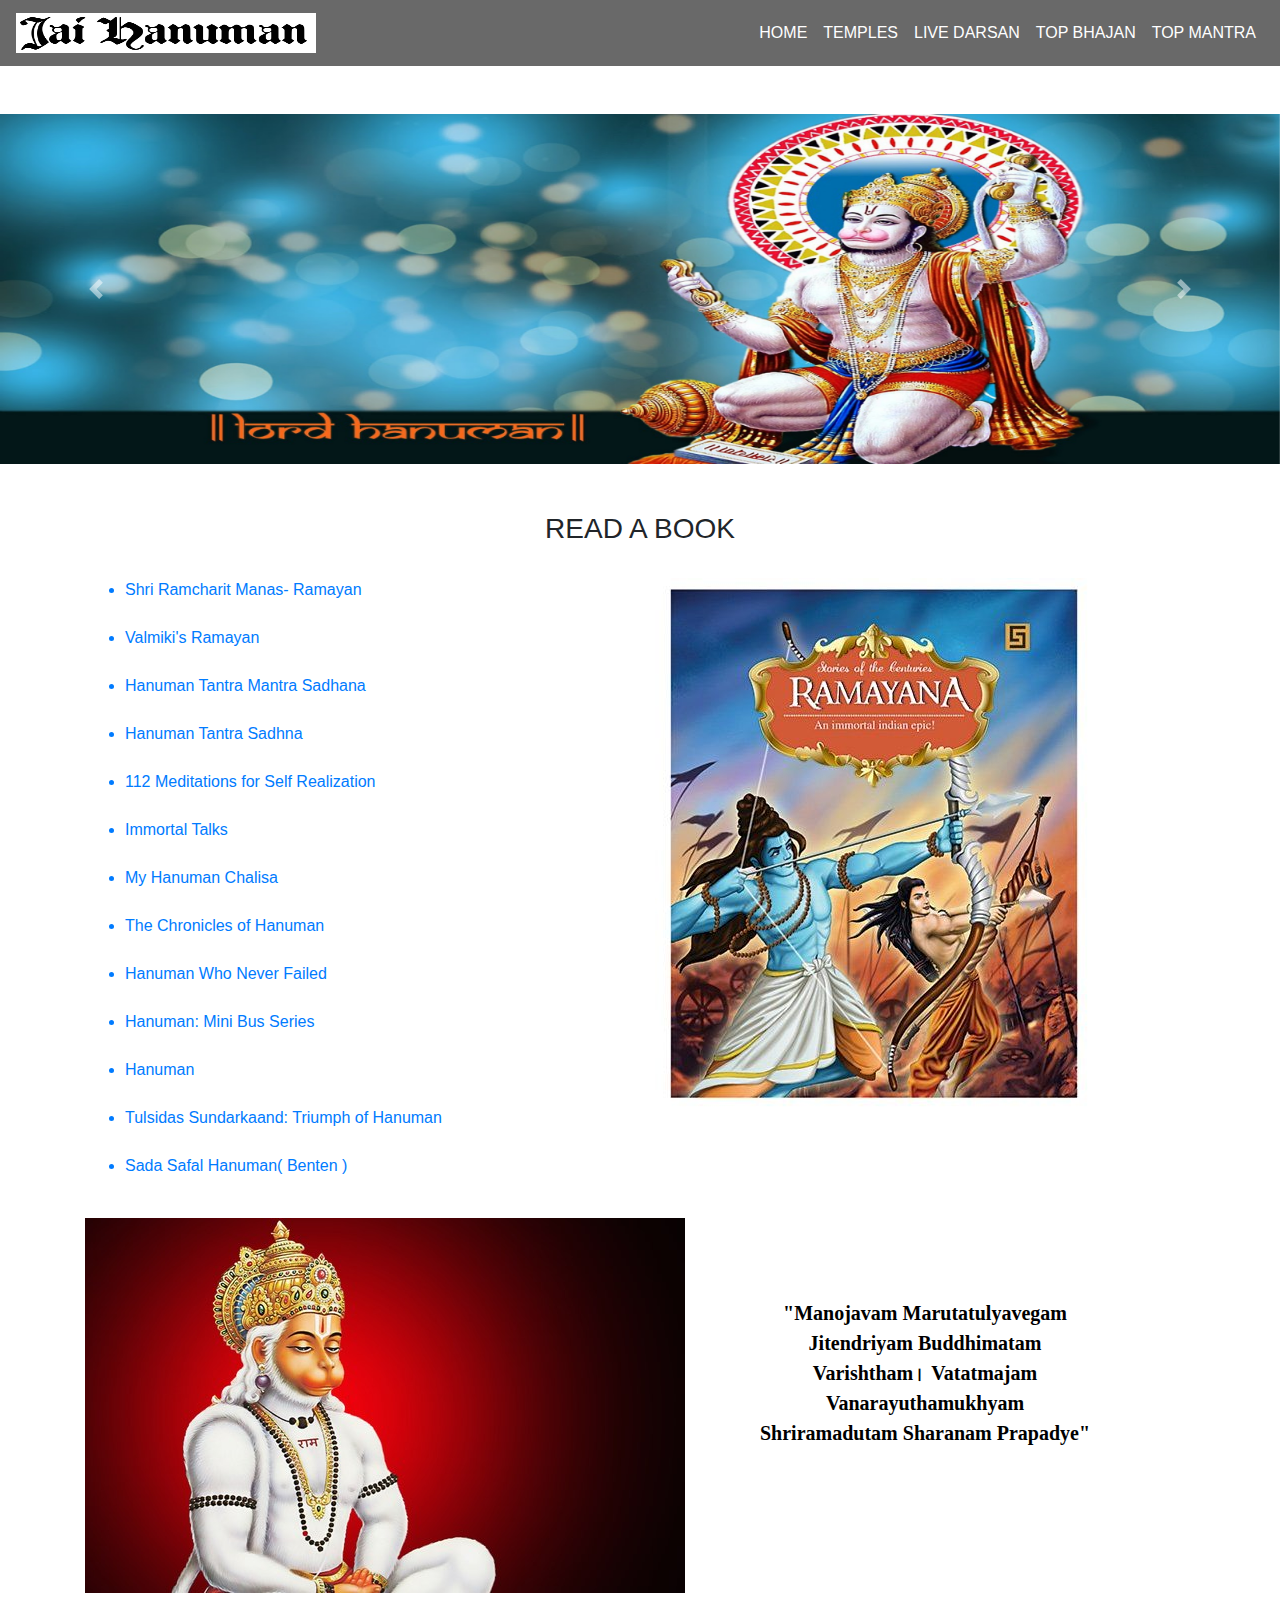
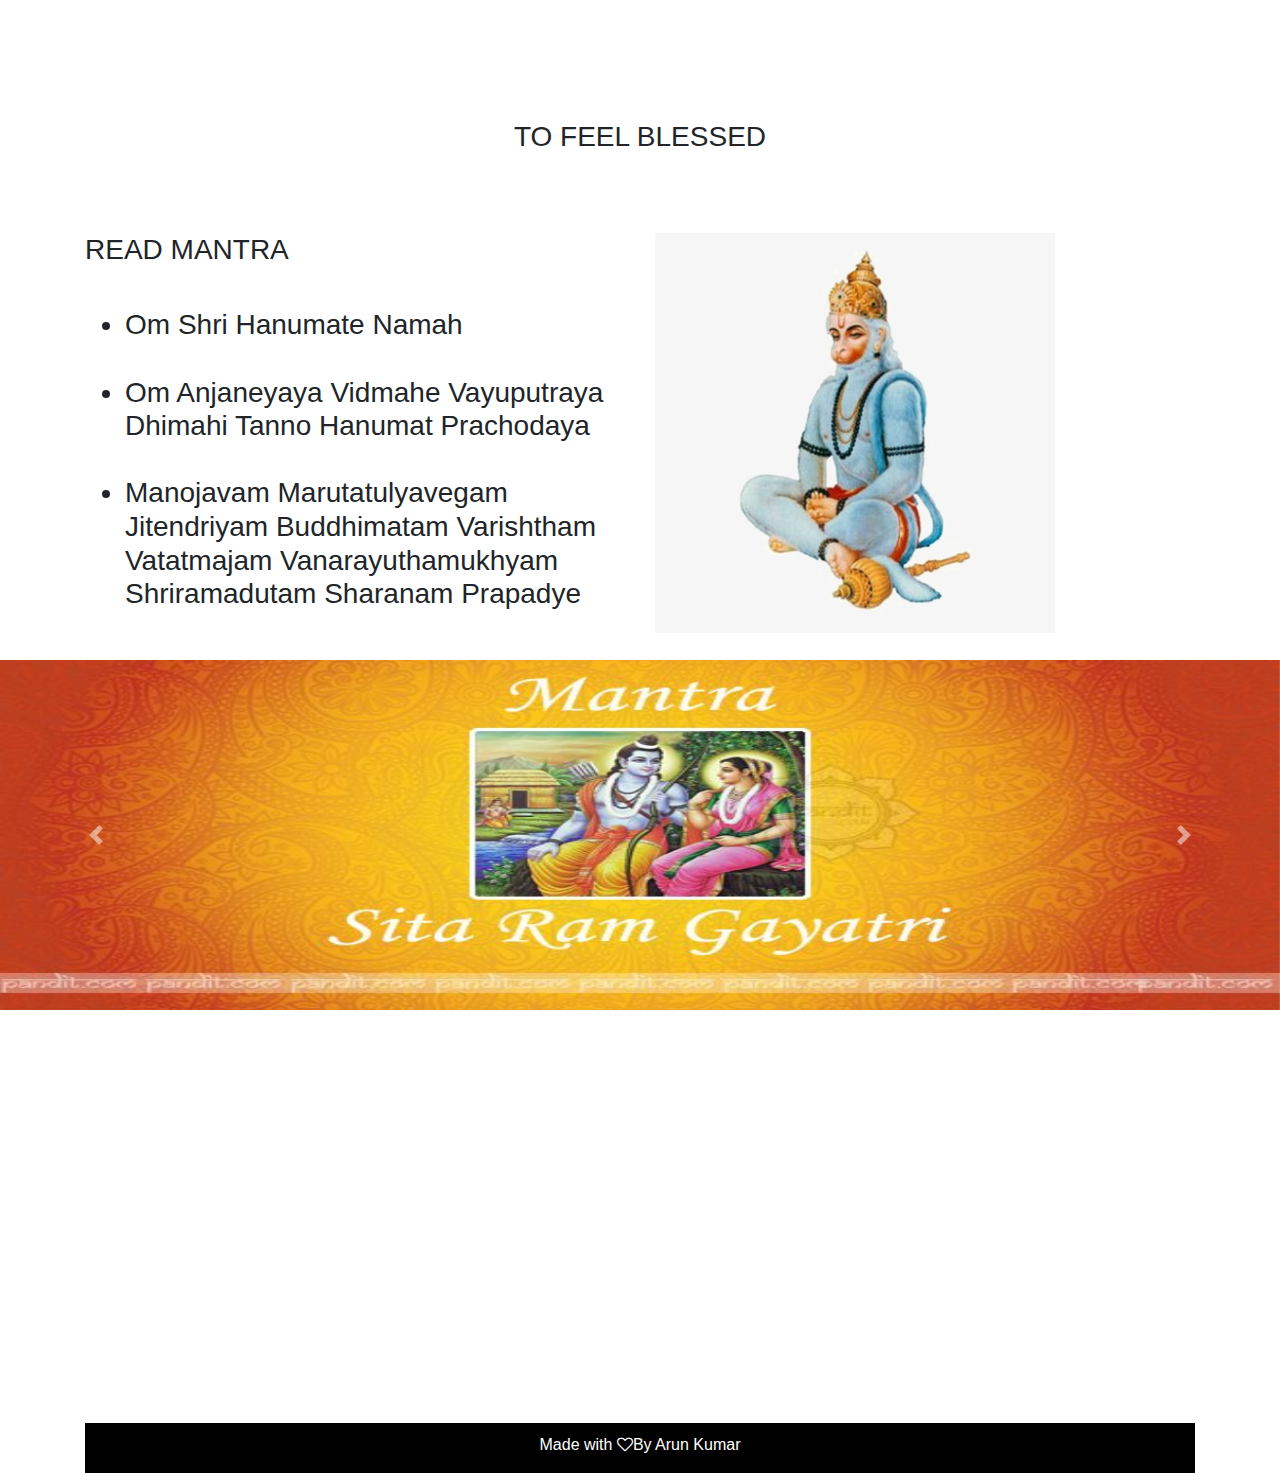
<file: index.html>
<html>
<head><title>Hanuman Ji</title>
<link rel="stylesheet" href="style.css">
<link rel="stylesheet" href="https://stackpath.bootstrapcdn.com/bootstrap/4.3.1/css/bootstrap.min.css">
<script src="https://code.jquery.com/jquery-3.3.1.slim.min.js" ></script>
<script src="https://cdnjs.cloudflare.com/ajax/libs/popper.js/1.14.7/umd/popper.min.js"></script>
<script src="https://stackpath.bootstrapcdn.com/bootstrap/4.3.1/js/bootstrap.min.js"></script>
<link rel="stylesheet" href="https://stackpath.bootstrapcdn.com/font-awesome/4.7.0/css/font-awesome.min.css">
</head>
<body>





<section id="user-info">

<div class="nav-bar">
<nav class="navbar navbar-expand-lg ">
  <a class="navbar-brand" href="#"><img src="logo2.jpg"></a>
  <button class="navbar-toggler" type="button"  data-toggle="collapse" data-target="#navbarNav" aria-controls="navbarNav" aria-expanded="false" aria-label="Toggle navigation">
    <i class="fa fa-bars"></i>
  </button>
  <div class="collapse navbar-collapse" id="navbarNav">
    <ul class="navbar-nav ml-auto">
	  <li class="nav-item ">
        <a class="nav-link" href="index.html">HOME </a>
      </li>
      <li class="nav-item ">
        <a class="nav-link" href="temple.html">TEMPLES</a>
      </li>
      <li class="nav-item">
        <a class="nav-link" href="livedarsan.html">LIVE DARSAN</a>
      </li>
    
      <li class="nav-item">
        <a class="nav-link " href="song.html" >TOP BHAJAN</a>
      </li>
	  <li class="nav-item">
        <a class="nav-link " href="bhajan.html" >TOP MANTRA</a>
      </li>
	 
    </ul>
  </div>
</nav>
</div>





</br>
</br>







<div id="carouselExampleControls" class="carousel slide" data-ride="carousel">
  <div class="carousel-inner">
    <div class="carousel-item active">
      <img class="d-block w-100 "    style=" width:100%; height: 350px !important;"  src="slide1.jpg" alt="First slide">
    </div>
    <div class="carousel-item">
      <img class="d-block w-100"  style=" width:100%; height: 350px !important;"  src="slide2.jpg" alt="Second slide">
    </div>
    <div class="carousel-item">
      <img class="d-block w-100"   style=" width:100%; height: 350px !important;"  src="slide3.jpg" alt="Third slide">
    </div>
	  <div class="carousel-item">
      <img class="d-block w-100"  style=" width:100%; height: 350px !important;" src="slide4.jpg" alt="forth slide">
    </div>
  </div>
  <a class="carousel-control-prev" href="#carouselExampleControls" role="button" data-slide="prev">
    <span class="carousel-control-prev-icon" aria-hidden="true"></span>
    <span class="sr-only">Previous</span>
  </a>
  <a class="carousel-control-next" href="#carouselExampleControls" role="button" data-slide="next">
    <span class="carousel-control-next-icon" aria-hidden="true"></span>
    <span class="sr-only">Next</span>
  </a>
</div>

<br>
<br>



 <div class="container">
  <div class="row">
  <div class="col-md-12">
    <h3 style="text-align:center">READ A BOOK<h3>
    </div>
</div>
</div>
</br>



<div class="container">
  <div class="row">


    <div class="col-md-6">
           <ul>
		   <a href="https://www.amazon.in/Ramcharit-Manas-Ramayan-Hindi-Translation/dp/B01LXX8BNZ/ref=sr_1_2?keywords=ramayan+book&qid=1558957315&s=gateway&sr=8-2"><li>Shri Ramcharit Manas- Ramayan</li></a></br>
		   <a href="https://www.amazon.in/Valmikis-Ramayan-Revised-Pictures-Hindi/dp/B072XB3VW8/ref=pd_sbs_14_7?_encoding=UTF8&pd_rd_i=B072XB3VW8&pd_rd_r=7424ef43-8074-11e9-a129-79ba9ae217da&pd_rd_w=ypoma&pd_rd_wg=YxUfs&pf_rd_p=87667aae-831c-4952-ab47-0ae2a4d747da&pf_rd_r=4ZKGNSW6GVJRY89XYCNR&psc=1&refRID=4ZKGNSW6GVJRY89XYCNR"><li>Valmiki's Ramayan </li></a></br>
		   <a href="https://www.amazon.in/Hanuman-Tantra-Mantra-Sadhana-Hanumat/dp/B017IJK1AY/ref=sr_1_1?keywords=hanuman+mantra+book&qid=1558957482&s=books&sr=1-1"><li>Hanuman Tantra Mantra Sadhana</li></a></br>
		   <a href="https://www.amazon.in/Hanuman-Tantra-Sadhna-Radhakrishna-Srimali/dp/B008IB8PVY/ref=pd_sbs_14_1/258-1560359-5108446?_encoding=UTF8&pd_rd_i=B008IB8PVY&pd_rd_r=d866d4ba-8074-11e9-91a9-331929dfa632&pd_rd_w=J8OnZ&pd_rd_wg=h3Bw1&pf_rd_p=87667aae-831c-4952-ab47-0ae2a4d747da&pf_rd_r=3PRMC0QFDHH0GHA14XEE&psc=1&refRID=3PRMC0QFDHH0GHA14XEE"><li>Hanuman Tantra Sadhna</li></a></br>
		   <a href="https://www.amazon.in/112-Meditations-Self-Realization-Bhairava/dp/8172344910/ref=pd_sbs_14_6/258-1560359-5108446?_encoding=UTF8&pd_rd_i=8172344910&pd_rd_r=f3c0ef74-8074-11e9-9337-c5647ac23204&pd_rd_w=cppPK&pd_rd_wg=qNLzE&pf_rd_p=87667aae-831c-4952-ab47-0ae2a4d747da&pf_rd_r=PH3KJS3CKTDTRKVW6YJW&psc=1&refRID=PH3KJS3CKTDTRKVW6YJW"><li>112 Meditations for Self Realization</li></a></br>
		   <a href="https://www.amazon.in/Immortal-Talks-Shunya/dp/8193305205/ref=sr_1_1?keywords=hanuman+book&qid=1558957746&s=books&sr=1-1"><li>Immortal Talks</li></a></br>
		   <a href="https://www.amazon.in/My-Hanuman-Chalisa-Devdutt-Pattanaik/dp/8129147955/ref=sr_1_2?keywords=hanuman+book&qid=1558957746&s=books&sr=1-2"><li>My Hanuman Chalisa</li></a></br>
		   <a href="https://www.amazon.in/Chronicles-Hanuman-Shubha-Vilas/dp/9384225762/ref=sr_1_3?keywords=hanuman+book&qid=1558957746&s=books&sr=1-3"><li>The Chronicles of Hanuman</li></a></br>
		   <a href="https://www.amazon.in/Hanuman-Never-Failed-Vijay-Agrawal/dp/9380496052/ref=sr_1_4?keywords=hanuman+book&qid=1558957746&s=books&sr=1-4"><li>Hanuman Who Never Failed</li></a></br>
		   <a href="https://www.amazon.in/Hanuman-Om-Books-Editorial-Team/dp/9383202394/ref=sr_1_5?keywords=hanuman+book&qid=1558957746&s=books&sr=1-5"><li>Hanuman: Mini Bus Series</li></a></br>
		   <a href="https://www.amazon.in/Hanuman-Vijay-Goel/dp/9380070136/ref=sr_1_6?keywords=hanuman+book&qid=1558957746&s=books&sr=1-6"><li>Hanuman</li></a></br>
		   <a href="https://www.amazon.in/Tulsidas-Sundarkaand-Triumph-Adaptation-Campfire/dp/9380741707/ref=sr_1_7?keywords=hanuman+book&qid=1558957746&s=books&sr=1-7"><li>Tulsidas Sundarkaand: Triumph of Hanuman</li></a></br>
		   <a href="https://www.amazon.in/Safal-Hanuman-Benten-Vijay-Aggarwal/dp/9382419314/ref=sr_1_11?keywords=hanuman+book&qid=1558957746&s=books&sr=1-11"><li>Sada Safal Hanuman( Benten )</li></a></br>
		   </ul>
      </div>
   
    
	
	<div class="col-md-6">
    <div class="secimg"> <img src="thirdimg.jpg" alt="Lights" ></div>
    </div>
   
   
   </div>
</div>



<div class="container">
  <div class="row">


    <div class="col-md-6">
      <div class="secimg">
       
          <img src="secondimg.jpg" alt="Lights" >
         
        
      </div>
    </div>
    
	
	<div class="col-md-6">
      <div class="sectext">
        <p>"Manojavam Marutatulyavegam Jitendriyam Buddhimatam Varishtham। Vatatmajam Vanarayuthamukhyam Shriramadutam Sharanam Prapadye"<p>
      </div>
    </div>
   
      
      </div>
    </div>

	
	
<div class="container">
  <div class="row">


    <div class="col-md-12">
    <h3 style="text-align:center">TO FEEL BLESSED<h3>
    </div>
      
   </div>
</div>	
	</br>
    </br>
	</br>
<div class="container">
<div class="row">

    <div class="col-sm-6">
    <h3>READ MANTRA<h3></br>
	<ul>
	<li>Om Shri Hanumate Namah</li></br>
    <li>Om Anjaneyaya Vidmahe Vayuputraya Dhimahi Tanno Hanumat Prachodaya</li></br>
	<li>Manojavam Marutatulyavegam Jitendriyam Buddhimatam Varishtham Vatatmajam Vanarayuthamukhyam Shriramadutam Sharanam Prapadye</li></br>
	</ul>
    </div>
	
	<div class="col-sm-6">
    <img src="trans2.png" style="height:400px;width:400">
	
    </div>
	
	
      
 </div>
</div>	



<div id="carouselExampleControls" class="carousel slide" data-ride="carousel">
  <div class="carousel-inner">
    <div class="carousel-item active">
      <img class="d-block w-100 "    style=" width:100%; height: 350px !important;"  src="sd1.jpg" alt="First slide">
    </div>
    <div class="carousel-item">
      <img class="d-block w-100"  style=" width:100%; height: 350px !important;"  src="sd2.jpg" alt="Second slide">
    </div>
    <div class="carousel-item">
      <img class="d-block w-100"   style=" width:100%; height: 350px !important;"  src="sd3.jpg" alt="Third slide">
    </div>
	  <div class="carousel-item">
      <img class="d-block w-100"  style=" width:100%; height: 350px !important;" src="sd4.jpg" alt="forth slide">
    </div>
  </div>
  <a class="carousel-control-prev" href="#carouselExampleControls" role="button" data-slide="prev">
    <span class="carousel-control-prev-icon" aria-hidden="true"></span>
    <span class="sr-only">Previous</span>
  </a>
  <a class="carousel-control-next" href="#carouselExampleControls" role="button" data-slide="next">
    <span class="carousel-control-next-icon" aria-hidden="true"></span>
    <span class="sr-only">Next</span>
  </a>
</div>

<br>
<br>










<div class="contact" id="contact">
<div class="container text-center">
<h1>Contact Me</h1>
<p class="text-center">To get hire in Ngo service</p>
<div class="row">
<div class="col-md-4">
<i class="fa fa-phone"></i>
<p>+91 8124595188</p>
</div>
<div class="col-md-4">
<i class="fa fa-envelope"></i>
<p>Arunkumarofcl@gmail.com</p>
</div>
<div class="col-md-4">
<i class="fa fa-internet-explorer"></i>
<p>www.facebook.com/arungupta01</p>
</div>
</div>



<div class="footer text-center">
<p>Made with <i class="fa fa-heart-o"></i>By Arun Kumar</p>
</div>

</div>
</div>






</body>



</html>
</file>
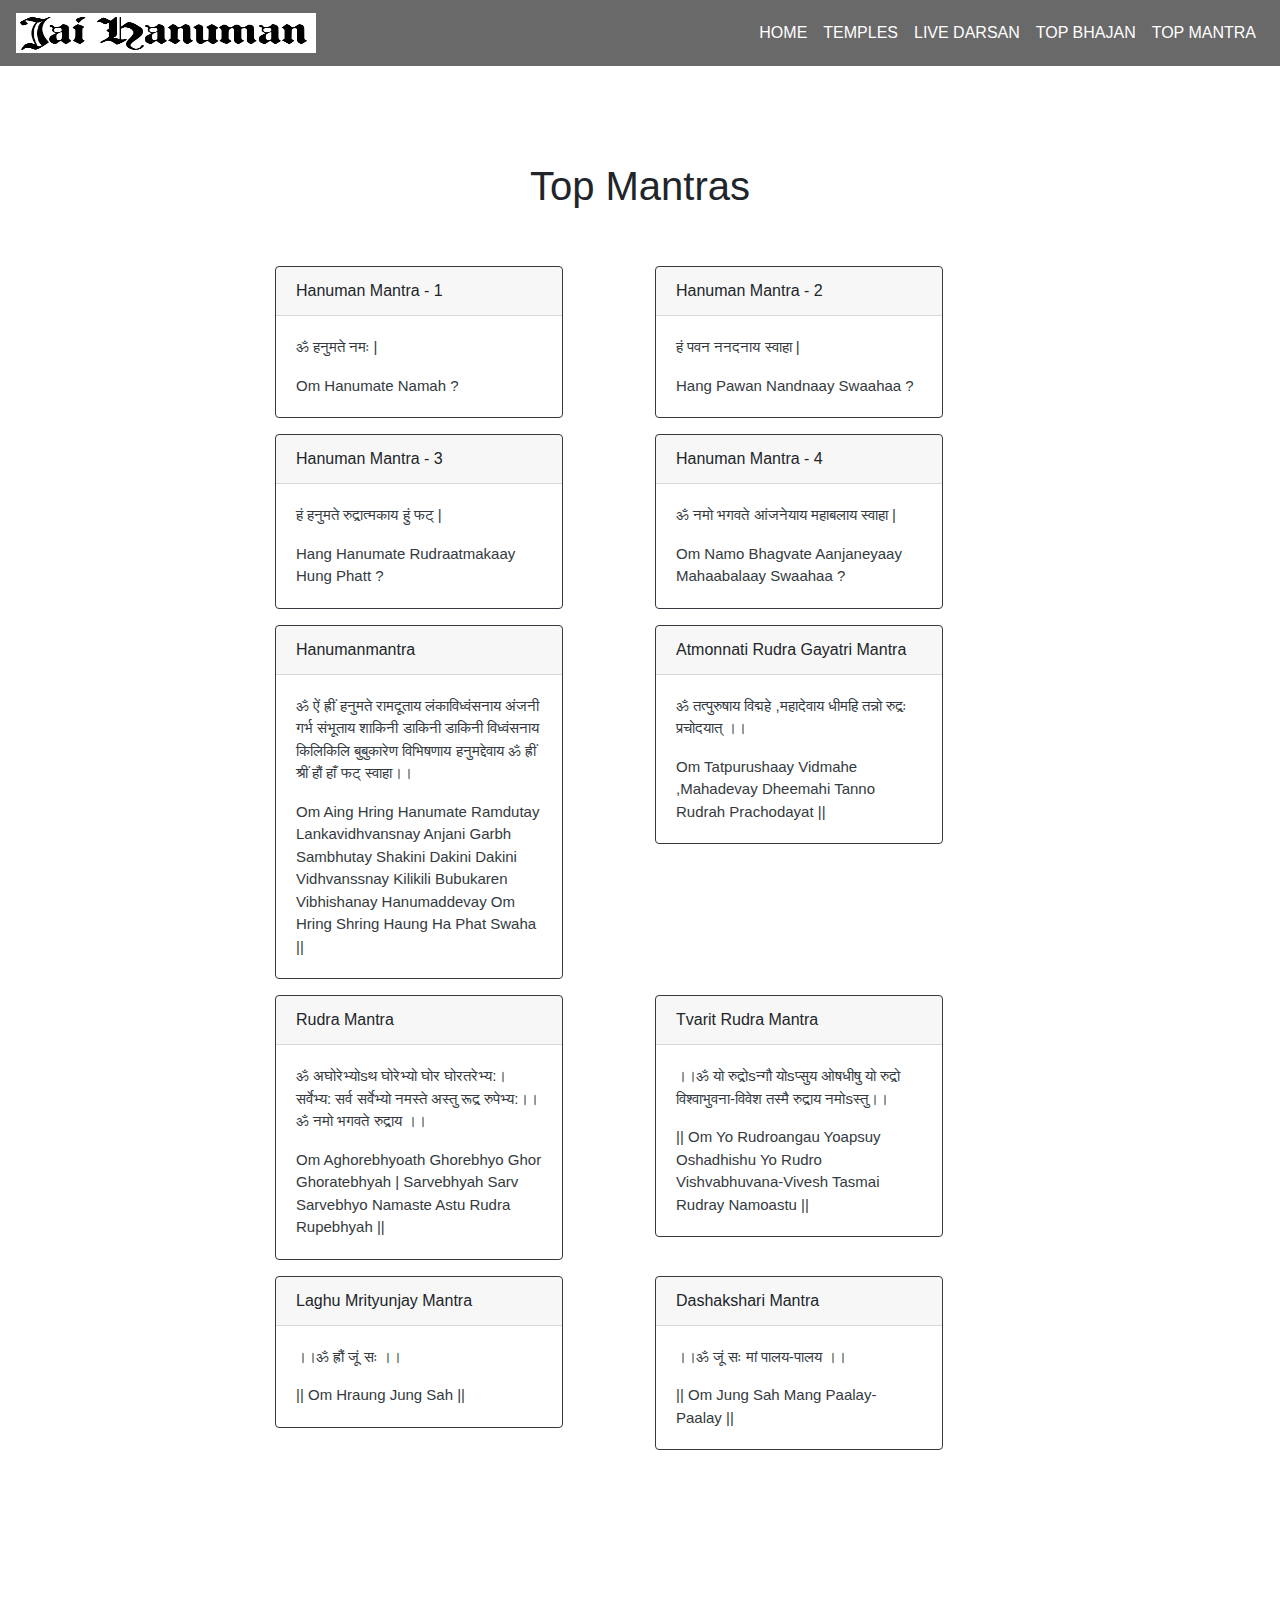
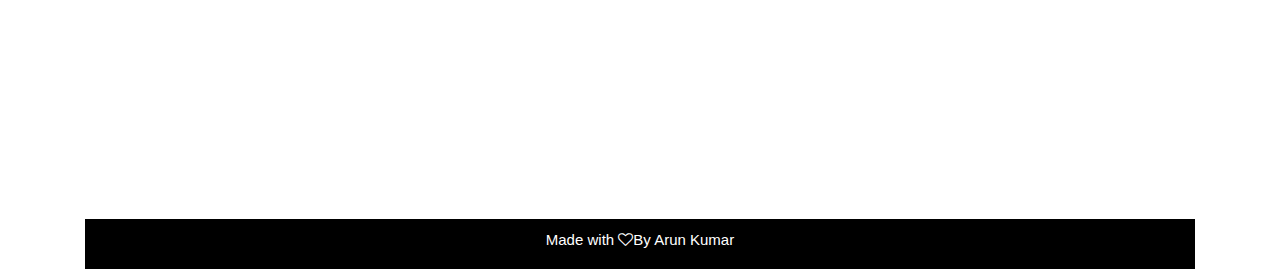
<file: bhajan.html>
<html>
<head><title>Hanuman Ji</title>
<link rel="stylesheet" href="bhajanstyle.css">
<link rel="stylesheet" href="https://stackpath.bootstrapcdn.com/bootstrap/4.3.1/css/bootstrap.min.css">
<script src="https://code.jquery.com/jquery-3.3.1.slim.min.js" ></script>
<script src="https://cdnjs.cloudflare.com/ajax/libs/popper.js/1.14.7/umd/popper.min.js"></script>
<script src="https://stackpath.bootstrapcdn.com/bootstrap/4.3.1/js/bootstrap.min.js"></script>
<link rel="stylesheet" href="https://stackpath.bootstrapcdn.com/font-awesome/4.7.0/css/font-awesome.min.css">
</head>
<body>





<section id="user-info">

<div class="nav-bar">
<nav class="navbar navbar-expand-lg ">
  <a class="navbar-brand" href="#"><img src="logo2.jpg"></a>
  <button class="navbar-toggler" type="button"  data-toggle="collapse" data-target="#navbarNav" aria-controls="navbarNav" aria-expanded="false" aria-label="Toggle navigation">
    <i class="fa fa-bars"></i>
  </button>
  <div class="collapse navbar-collapse" id="navbarNav">
    <ul class="navbar-nav ml-auto">
	  <li class="nav-item ">
        <a class="nav-link" href="index.html">HOME </a>
      </li>
      <li class="nav-item ">
        <a class="nav-link" href="temple.html">TEMPLES</a>
      </li>
      <li class="nav-item">
        <a class="nav-link" href="livedarsan.html">LIVE DARSAN</a>
      </li>
   
      <li class="nav-item">
        <a class="nav-link " href="song.html" >TOP BHAJAN</a>
      </li>
	  <li class="nav-item">
        <a class="nav-link " href="bhajan.html" >TOP MANTRA</a>
      </li>
	
    </ul>
  </div>
</nav>
</div>

</br>
</br>
















<br>
<br>



<h1 class="text-center">Top Mantras</h1>
<br></br>

<div class="container">
  <div class="row">


      <div class="col-md-2">            
      </div>
	
	 <div class="col-md-4">
     
	 <div class="card border-dark mb-3" style="max-width: 18rem;">
     <div class="card-header">Hanuman Mantra - 1</div>
     <div class="card-body text-dark">
      <p class="card-text">ॐ हनुमते नमः |</p>
     <p class="card-text">Om Hanumate Namah ?</p>
     </div>
     </div>
     </div>
	 
	 
	 <div class="col-md-4">
	 <div class="card border-dark mb-3" style="max-width: 18rem;">
     <div class="card-header">Hanuman Mantra - 2</div>
     <div class="card-body text-dark">
     <p class="card-text">हं पवन ननदनाय स्वाहा |</p>
     <p class="card-text">Hang Pawan Nandnaay Swaahaa ?</p>
     
     </div>
     </div>
     </div>
   
      
  </div>
</div>





<div class="container">
  <div class="row">


      <div class="col-md-2">            
      </div>
	
	 <div class="col-md-4">
     
	 <div class="card border-dark mb-3" style="max-width: 18rem;">
     <div class="card-header">Hanuman Mantra - 3</div>
     <div class="card-body text-dark">
      <p class="card-text">हं हनुमते रुद्रात्मकाय हुं फट् |</p>
     <p class="card-text">Hang Hanumate Rudraatmakaay Hung Phatt ?</p>
     </div>
     </div>
     </div>
	 
	 
	 <div class="col-md-4">
	 <div class="card border-dark mb-3" style="max-width: 18rem;">
     <div class="card-header">Hanuman Mantra - 4</div>
     <div class="card-body text-dark">
     <p class="card-text">ॐ नमो भगवते आंजनेयाय महाबलाय स्वाहा |</p>
     <p class="card-text">Om Namo Bhagvate Aanjaneyaay Mahaabalaay Swaahaa ?</p>
     
     </div>
     </div>
     </div>
   
      
  </div>
</div>





<div class="container">
  <div class="row">


      <div class="col-md-2">            
      </div>
	
	 <div class="col-md-4">
     
	 <div class="card border-dark mb-3" style="max-width: 18rem;">
     <div class="card-header">Hanumanmantra</div>
     <div class="card-body text-dark">
      <p class="card-text">ॐ ऐं ह्रीं हनुमते रामदूताय लंकाविध्वंसनाय अंजनी गर्भ संभूताय शाकिनी डाकिनी डाकिनी विध्वंसनाय किलिकिलि बुबुकारेण विभिषणाय हनुमद्देवाय ॐ ह्रीं श्रीं हौं हाँ फट् स्वाहा।।</p>
     <p class="card-text">Om Aing Hring Hanumate Ramdutay Lankavidhvansnay Anjani Garbh Sambhutay Shakini Dakini Dakini Vidhvanssnay Kilikili Bubukaren Vibhishanay Hanumaddevay Om Hring Shring Haung Ha Phat Swaha ||

</p>
     </div>
     </div>
     </div>
	 
	 
	 <div class="col-md-4">
	 <div class="card border-dark mb-3" style="max-width: 18rem;">
     <div class="card-header">Atmonnati Rudra Gayatri Mantra</div>
     <div class="card-body text-dark">
     <p class="card-text">ॐ तत्पुरुषाय विद्महे ,महादेवाय धीमहि तन्नो रुद्रः प्रचोदयात् ।।</p>
     <p class="card-text">Om Tatpurushaay Vidmahe ,Mahadevay Dheemahi Tanno Rudrah Prachodayat ||</p>
     
     </div>
     </div>
     </div>
   
      
  </div>
</div>




<div class="container">
  <div class="row">


      <div class="col-md-2">            
      </div>
	
	 <div class="col-md-4">
     
	 <div class="card border-dark mb-3" style="max-width: 18rem;">
     <div class="card-header">Rudra Mantra</div>
     <div class="card-body text-dark">
      <p class="card-text">ॐ अघोरेभ्योsथ घोरेभ्यो घोर घोरतरेभ्य:। सर्वेभ्य: सर्व सर्वेभ्यो नमस्ते अस्तु रूद्र रुपेभ्य:।। ॐ नमो भगवते रुद्राय ।।</p>
     <p class="card-text">Om Aghorebhyoath Ghorebhyo Ghor Ghoratebhyah | Sarvebhyah Sarv Sarvebhyo Namaste Astu Rudra Rupebhyah ||</p>
     </div>
     </div>
     </div>
	 
	 
	 <div class="col-md-4">
	 <div class="card border-dark mb-3" style="max-width: 18rem;">
     <div class="card-header">Tvarit Rudra Mantra</div>
     <div class="card-body text-dark">
     <p class="card-text">।।ॐ यो रुद्रोsन्गौ योsप्सुय ओषधीषु यो रुद्रो विश्वाभुवना-विवेश तस्मै रुद्राय नमोsस्तु।।</p>
     <p class="card-text">|| Om Yo Rudroangau Yoapsuy Oshadhishu Yo Rudro Vishvabhuvana-Vivesh Tasmai Rudray Namoastu ||</p>
     
     </div>
     </div>
     </div>
   
      
  </div>
</div>





<div class="container">
  <div class="row">


      <div class="col-md-2">            
      </div>
	
	 <div class="col-md-4">
     
	 <div class="card border-dark mb-3" style="max-width: 18rem;">
     <div class="card-header">Laghu Mrityunjay Mantra</div>
     <div class="card-body text-dark">
      <p class="card-text">।।ॐ ह्रौं जूं सः ।।</p>
     <p class="card-text">|| Om Hraung Jung Sah ||</p>
     </div>
     </div>
     </div>
	 
	 
	 <div class="col-md-4">
	 <div class="card border-dark mb-3" style="max-width: 18rem;">
     <div class="card-header">Dashakshari Mantra</div>
     <div class="card-body text-dark">
     <p class="card-text">।।ॐ जूं सः मां पालय-पालय ।।</p>
     <p class="card-text">|| Om Jung Sah Mang Paalay-Paalay ||</p>
     
     </div>
     </div>
     </div>
   
      
  </div>
</div>








<div class="contact" id="contact">
<div class="container text-center">
<h1>Contact Me</h1>
<p class="text-center">To get hire in Ngo service</p>
<div class="row">
<div class="col-md-4">
<i class="fa fa-phone"></i>
<p>+91 8124595188</p>
</div>
<div class="col-md-4">
<i class="fa fa-envelope"></i>
<p>Arunkumarofcl@gmail.com</p>
</div>
<div class="col-md-4">
<i class="fa fa-internet-explorer"></i>
<p>www.facebook.com/arungupta01</p>
</div>
</div>



<div class="footer text-center">
<p>Made with <i class="fa fa-heart-o"></i>By Arun Kumar</p>
</div>

</div>
</div>






</body>



</html>
</file>
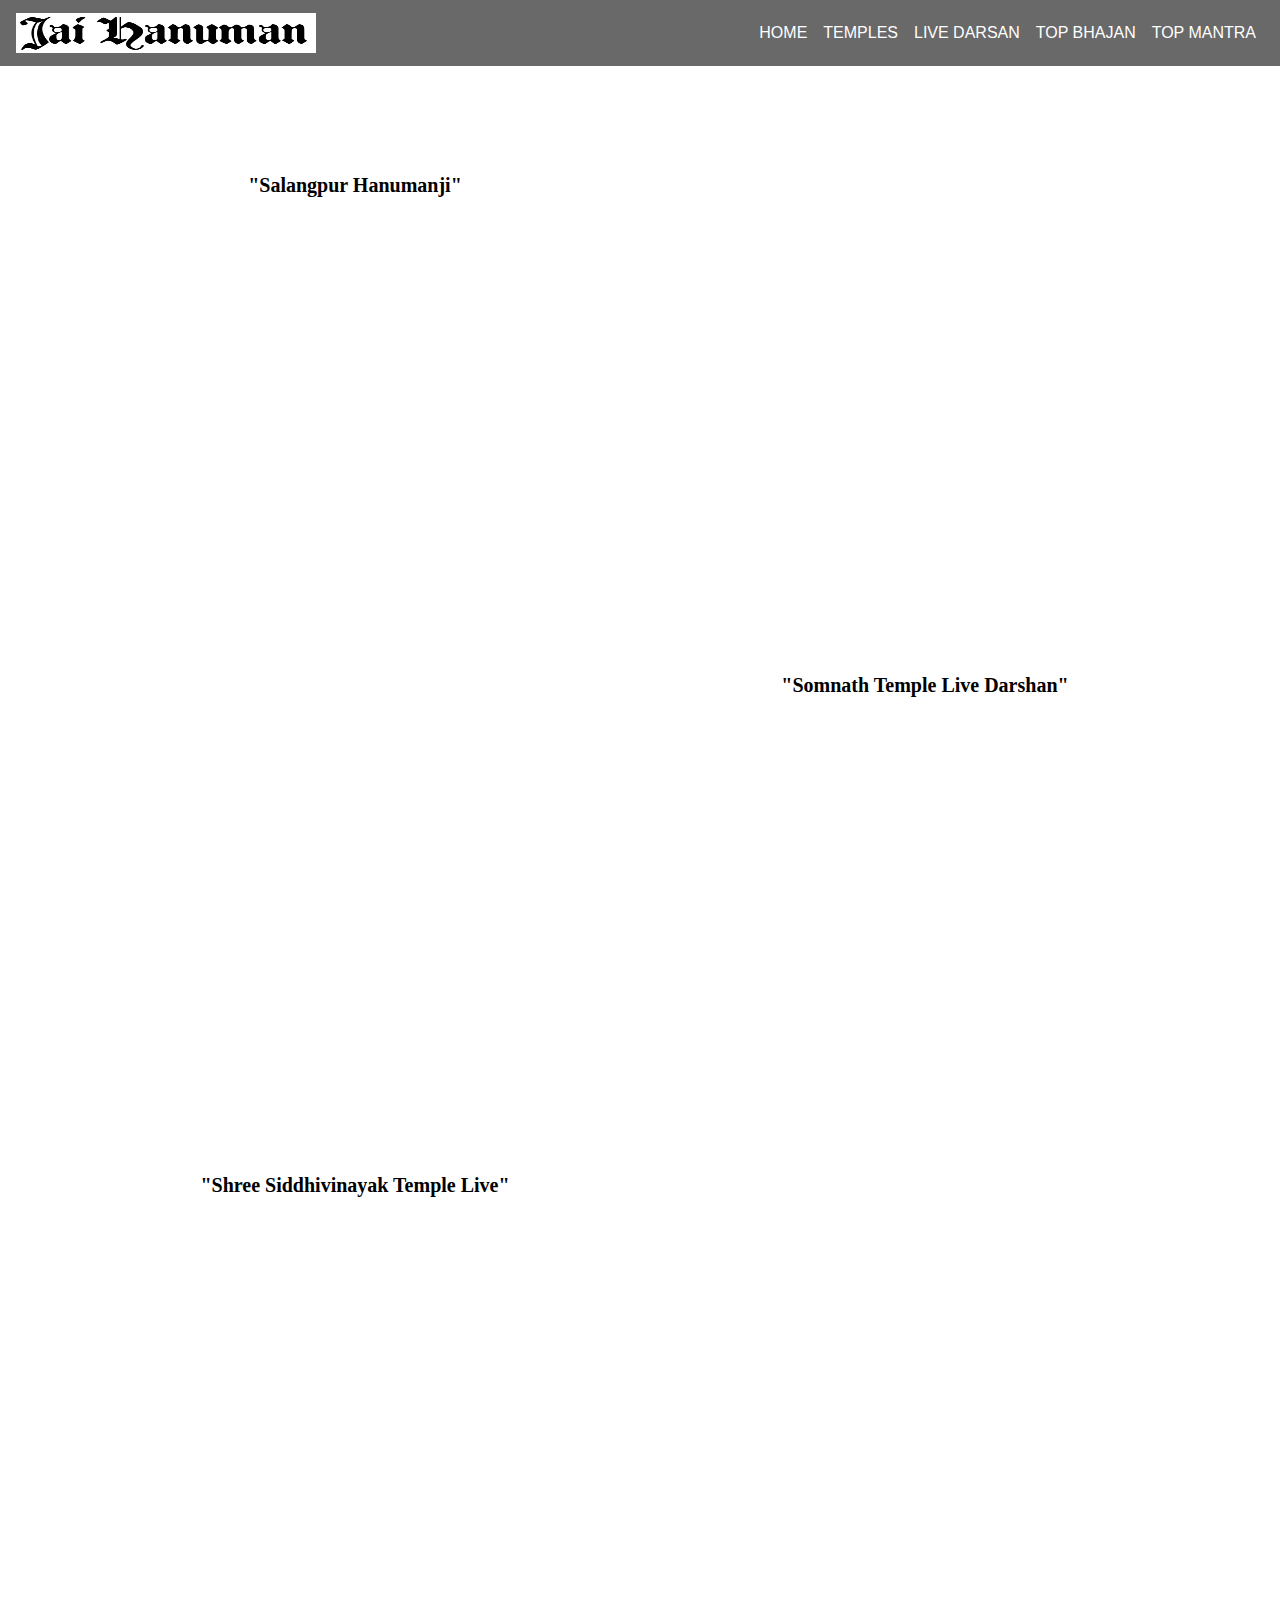
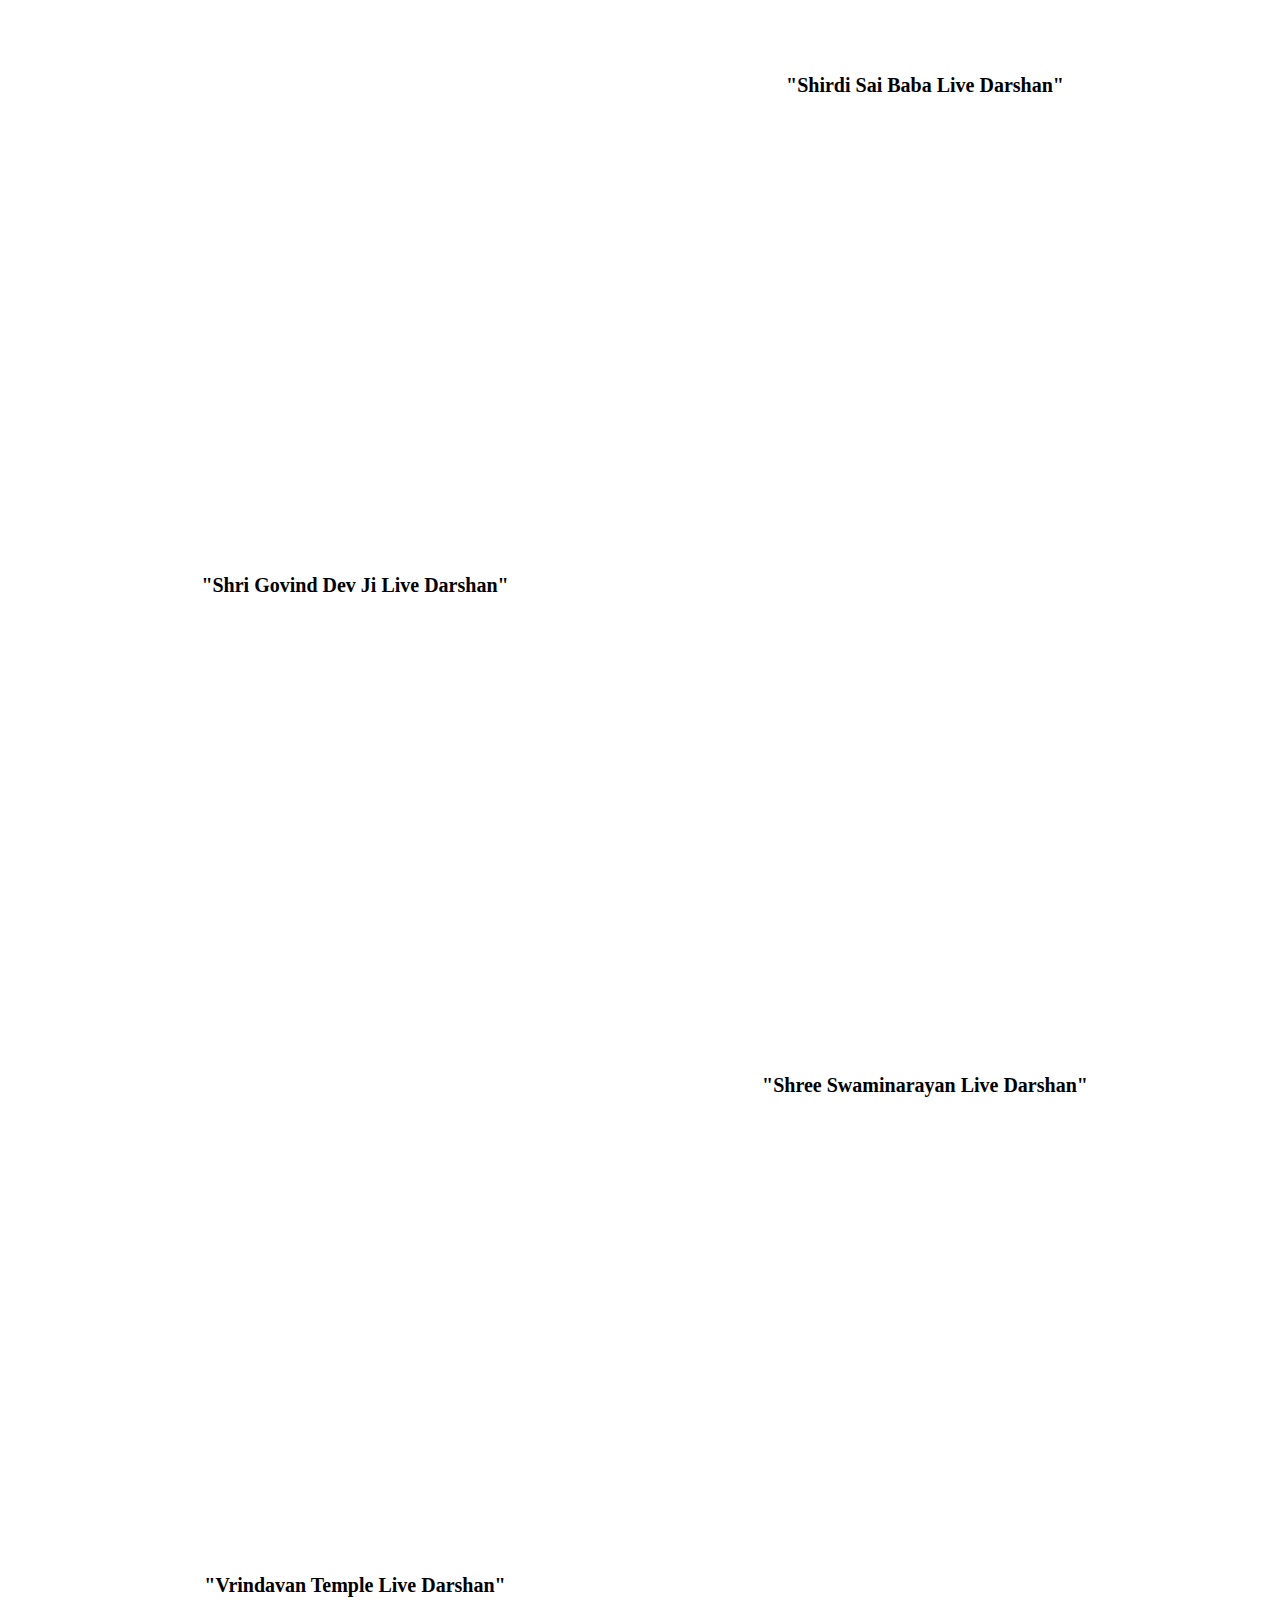
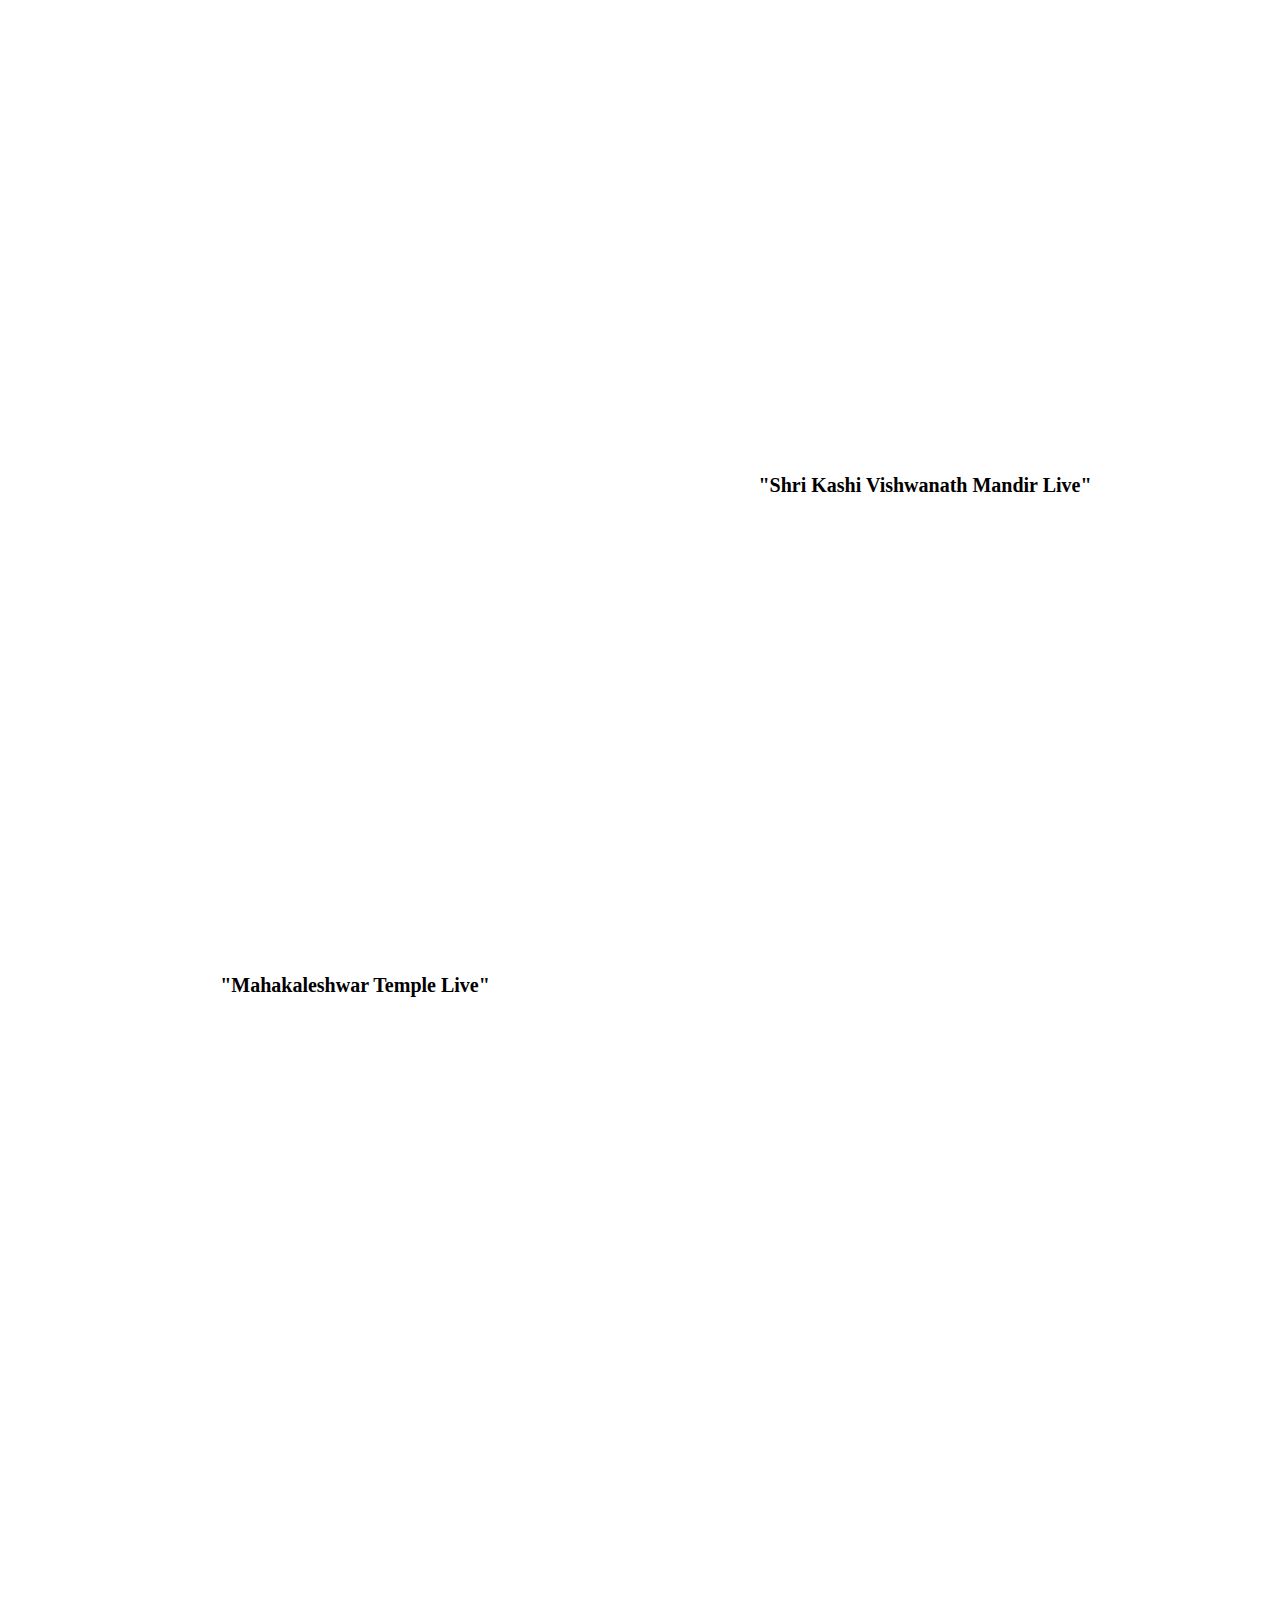
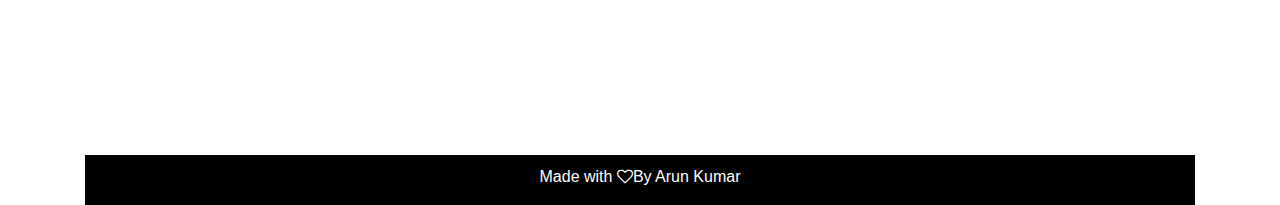
<file: livedarsan.html>
<html>
<head><title>Hanuman Ji</title>
<link rel="stylesheet" href="livestyle.css">
<link rel="stylesheet" href="https://stackpath.bootstrapcdn.com/bootstrap/4.3.1/css/bootstrap.min.css">
<script src="https://code.jquery.com/jquery-3.3.1.slim.min.js" ></script>
<script src="https://cdnjs.cloudflare.com/ajax/libs/popper.js/1.14.7/umd/popper.min.js"></script>
<script src="https://stackpath.bootstrapcdn.com/bootstrap/4.3.1/js/bootstrap.min.js"></script>
<link rel="stylesheet" href="https://stackpath.bootstrapcdn.com/font-awesome/4.7.0/css/font-awesome.min.css">
</head>
<body>


<div class="nav-bar">
<nav class="navbar navbar-expand-lg ">
  <a class="navbar-brand" href="#"><img src="logo2.jpg"></a>
  <button class="navbar-toggler" type="button"  data-toggle="collapse" data-target="#navbarNav" aria-controls="navbarNav" aria-expanded="false" aria-label="Toggle navigation">
    <i class="fa fa-bars"></i>
  </button>
  <div class="collapse navbar-collapse" id="navbarNav">
    <ul class="navbar-nav ml-auto">
	  <li class="nav-item ">
        <a class="nav-link" href="index.html">HOME </a>
      </li>
      <li class="nav-item ">
        <a class="nav-link" href="temple.html">TEMPLES</a>
      </li>
      <li class="nav-item">
        <a class="nav-link" href="livedarsan.html">LIVE DARSAN</a>
      </li>
    
      <li class="nav-item">
        <a class="nav-link " href="song.html" >TOP BHAJAN</a>
      </li>
	  <li class="nav-item">
        <a class="nav-link " href="bhajan.html" >TOP MANTRA</a>
      </li>
	
    </ul>
  </div>
</nav>
</div>
</br>




<div class="container">
  <div class="row">


    <div class="col-md-6">
 
         <div class="sectext">
           <p>"Salangpur Hanumanji"<p>
         </div>
          
         
        
      </div>
 
    
	
	<div class="col-md-6">
     <div class="secimg">
       
         <iframe width="500" height="500" src="https://www.youtube.com/embed/q7qDTxav68w" frameborder="0" allow="accelerometer; autoplay; encrypted-media; gyroscope; picture-in-picture" allowfullscreen></iframe>
        
      </div>
    </div>
   
      
      </div>
    </div>




<div class="container">
  <div class="row">


    <div class="col-md-6">
 
          <div class="secimg">
       
         <iframe width="500" height="500" src="https://www.youtube.com/embed/wmjFKQPA6OY" frameborder="0" allow="accelerometer; autoplay; encrypted-media; gyroscope; picture-in-picture" allowfullscreen></iframe>
        
         </div>
        
          
         
        
      </div>
 
    
	
	<div class="col-md-6">
	
	<div class="sectext">
           <p>"Somnath Temple Live Darshan"<p>
         </div>
    
    </div>
   
      
      </div>
    </div>


<div class="container">
  <div class="row">


    <div class="col-md-6">
 
         <div class="sectext">
           <p>"Shree Siddhivinayak Temple Live"<p>
         </div>
          
         
        
      </div>
 
    
	
	<div class="col-md-6">
     <div class="secimg">
       
          <iframe width="500" height="500" src="https://www.youtube.com/embed/IOir_qCeSTE" frameborder="0" allow="accelerometer; autoplay; encrypted-media; gyroscope; picture-in-picture" allowfullscreen></iframe>
        
      </div>
    </div>
   
      
      </div>
    </div>



<div class="container">
  <div class="row">


    <div class="col-md-6">
 
          <div class="secimg">
       <iframe width="500" height="500" src="https://www.youtube.com/embed/FBsM9_7fdn8" frameborder="0" allow="accelerometer; autoplay; encrypted-media; gyroscope; picture-in-picture" allowfullscreen></iframe>
        
         </div>
        
          
         
        
      </div>
 
    
	
	<div class="col-md-6">
	
	<div class="sectext">
           <p>"Shirdi Sai Baba Live Darshan"<p>
         </div>
    
    </div>
   
      
      </div>
    </div>
	
	

<div class="container">
  <div class="row">


    <div class="col-md-6">
 
         <div class="sectext">
           <p>"Shri Govind Dev Ji Live Darshan"<p>
         </div>
          
         
        
      </div>
 
    
	
	<div class="col-md-6">
     <div class="secimg">
       
          <iframe width="500" height="500" src="https://www.youtube.com/embed/Ing9ggrk0nE" frameborder="0" allow="accelerometer; autoplay; encrypted-media; gyroscope; picture-in-picture" allowfullscreen></iframe>
      </div>
    </div>
   
      
      </div>
    </div>



<div class="container">
  <div class="row">


    <div class="col-md-6">
 
          <div class="secimg">
      <iframe width="500" height="500" src="https://www.youtube.com/embed/TOjCyoHh00w" frameborder="0" allow="accelerometer; autoplay; encrypted-media; gyroscope; picture-in-picture" allowfullscreen></iframe>
         </div>
        
          
         
        
      </div>
 
    
	
	<div class="col-md-6">
	
	<div class="sectext">
           <p>"Shree Swaminarayan Live Darshan"<p>
         </div>
    
    </div>
   
      
      </div>
    </div>
	
	

<div class="container">
  <div class="row">


    <div class="col-md-6">
 
         <div class="sectext">
           <p>"Vrindavan Temple Live Darshan"<p>
         </div>
          
         
        
      </div>
 
    
	
	<div class="col-md-6">
     <div class="secimg">
       <iframe width="500" height="500" src="https://www.youtube.com/embed/htEWVoy7A_0" frameborder="0" allow="accelerometer; autoplay; encrypted-media; gyroscope; picture-in-picture" allowfullscreen></iframe>
      </div>
    </div>
   
      
      </div>
    </div>
	
<div class="container">
  <div class="row">


    <div class="col-md-6">
 
          <div class="secimg">
      <iframe width="500" height="500" src="https://www.youtube.com/embed/N9skHI8ge84" frameborder="0" allow="accelerometer; autoplay; encrypted-media; gyroscope; picture-in-picture" allowfullscreen></iframe>
         </div>
        
          
         
        
      </div>
 
    
	
	<div class="col-md-6">
	
	<div class="sectext">
           <p>"Shri Kashi Vishwanath Mandir Live"<p>
         </div>
    
    </div>
   
      
      </div>
    </div>
	
	

<div class="container">
  <div class="row">


    <div class="col-md-6">
 
         <div class="sectext">
           <p>"Mahakaleshwar Temple Live"<p>
         </div>
          
         
        
      </div>
 
    
	
	<div class="col-md-6">
     <div class="secimg">
       
          <iframe width="500" height="500" src="https://www.youtube.com/embed/49Yc2TIm1Fk" frameborder="0" allow="accelerometer; autoplay; encrypted-media; gyroscope; picture-in-picture" allowfullscreen></iframe>
      </div>
    </div>
   
      
      </div>
    </div>






<div class="contact" id="contact">
<div class="container text-center">
<h1>Contact Me</h1>
<p class="text-center">To get hire in Ngo service</p>
<div class="row">
<div class="col-md-4">
<i class="fa fa-phone"></i>
<p>+91 8124595188</p>
</div>
<div class="col-md-4">
<i class="fa fa-envelope"></i>
<p>Arunkumarofcl@gmail.com</p>
</div>
<div class="col-md-4">
<i class="fa fa-internet-explorer"></i>
<p>www.facebook.com/arungupta01</p>
</div>
</div>



<div class="footer text-center">
<p>Made with <i class="fa fa-heart-o"></i>By Arun Kumar</p>
</div>

</div>
</div>






</body>



</html>
</file>
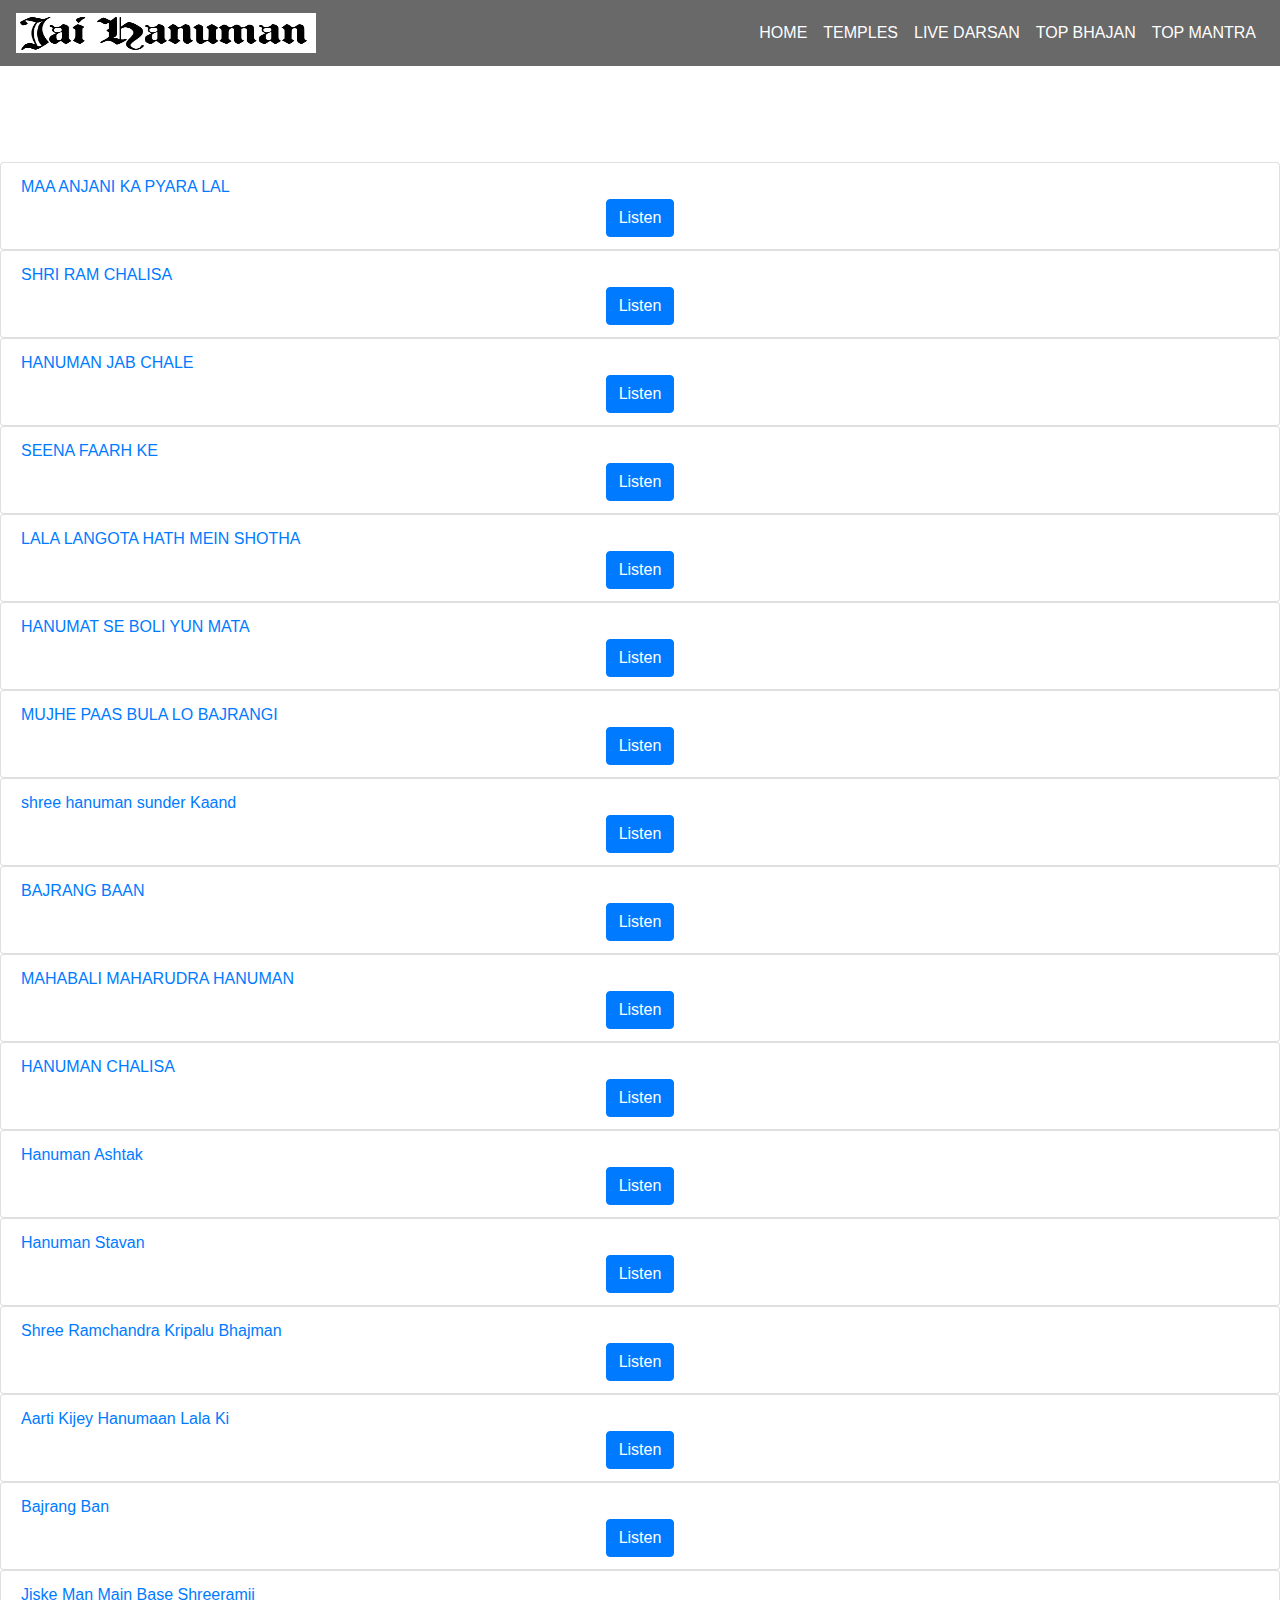
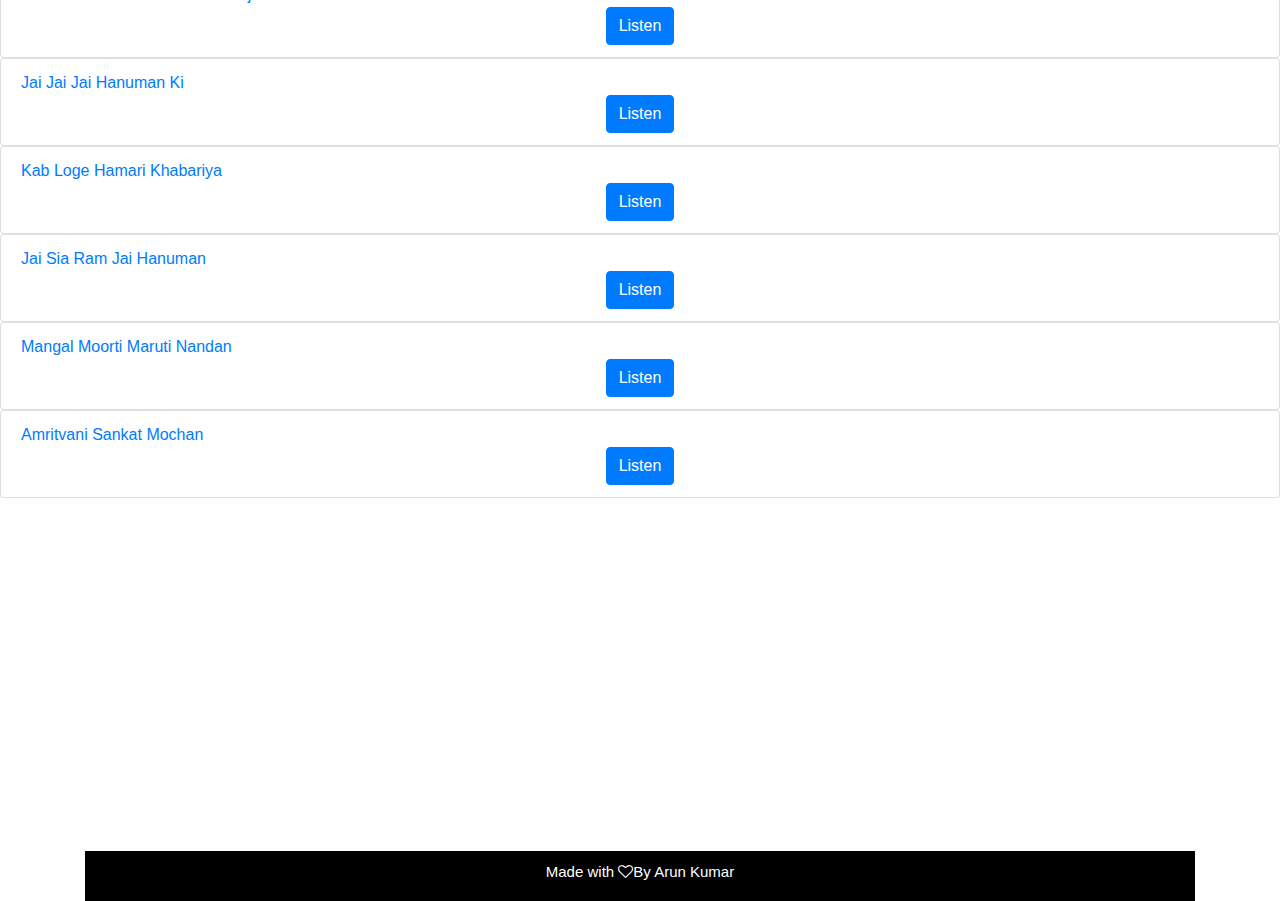
<file: song.html>
<html>
<head><title>Hanuman Ji</title>
<link rel="stylesheet" href="bhajanstyle.css">
<link rel="stylesheet" href="https://stackpath.bootstrapcdn.com/bootstrap/4.3.1/css/bootstrap.min.css">
<script src="https://code.jquery.com/jquery-3.3.1.slim.min.js" ></script>
<script src="https://cdnjs.cloudflare.com/ajax/libs/popper.js/1.14.7/umd/popper.min.js"></script>
<script src="https://stackpath.bootstrapcdn.com/bootstrap/4.3.1/js/bootstrap.min.js"></script>
<link rel="stylesheet" href="https://stackpath.bootstrapcdn.com/font-awesome/4.7.0/css/font-awesome.min.css">
</head>
<body>





<section id="user-info">

<div class="nav-bar">
<nav class="navbar navbar-expand-lg ">
  <a class="navbar-brand" href="#"><img src="logo2.jpg"></a>
  <button class="navbar-toggler" type="button"  data-toggle="collapse" data-target="#navbarNav" aria-controls="navbarNav" aria-expanded="false" aria-label="Toggle navigation">
    <i class="fa fa-bars"></i>
  </button>
  <div class="collapse navbar-collapse" id="navbarNav">
    <ul class="navbar-nav ml-auto">
	  <li class="nav-item ">
        <a class="nav-link" href="index.html">HOME </a>
      </li>
      <li class="nav-item ">
        <a class="nav-link" href="temple.html">TEMPLES</a>
      </li>
      <li class="nav-item">
        <a class="nav-link" href="livedarsan.html">LIVE DARSAN</a>
      </li>
    
      <li class="nav-item">
        <a class="nav-link " href="song.html" >TOP BHAJAN</a>
      </li>
	  <li class="nav-item">
        <a class="nav-link " href="bhajan.html">TOP MANTRA</a>
      </li>
	  
    </ul>
  </div>
</nav>
</div>

</br>
</br>


















<br>
<br>



<ul class="list-group"></li>
  <a href="http://www.bhagwanbhajan.com/sri-hanuman/shree-hanuman-bhajan/MAA-ANJANI-KA-PYARA-LAL.mp3"><li class="list-group-item">MAA ANJANI KA PYARA LAL  <button type="button" class="btn btn-primary" style="margin-left:auto;margin-right:auto;display:block">Listen</button></li></a>
  <a href="http://www.bhagwanbhajan.com/sri-hanuman/shree-hanuman-bhajan/SHRI-RAM-CHALISA.mp3"><li class="list-group-item">SHRI RAM CHALISA  <button type="button" class="btn btn-primary" style="margin-left:auto;margin-right:auto;display:block">Listen</button></li></a>
  <a href="http://www.bhagwanbhajan.com/sri-hanuman/shree-hanuman-bhajan/HANUMAN-JAB-CHALE.mp3"><li class="list-group-item">HANUMAN JAB CHALE <button type="button" class="btn btn-primary" style="margin-left:auto;margin-right:auto;display:block">Listen</button></li></a>
  <a href="http://www.bhagwanbhajan.com/sri-hanuman/shree-hanuman-bhajan/SEENA-FAARH-KE.mp3"><li class="list-group-item">SEENA FAARH KE<button type="button" class="btn btn-primary" style="margin-left:auto;margin-right:auto;display:block">Listen</button></li></a>
  <a href="http://www.bhagwanbhajan.com/sri-hanuman/shree-hanuman-bhajan/LALA-LANGOTA-HATH-MEIN-SHOTHA.mp3"><li class="list-group-item">LALA LANGOTA HATH MEIN SHOTHA  <button type="button" class="btn btn-primary" style="margin-left:auto;margin-right:auto;display:block">Listen</button></li></a>
  <a href="http://www.bhagwanbhajan.com/sri-hanuman/shree-hanuman-bhajan/HANUMAT-SE-BOLI-YUN-MATA.mp3"><li class="list-group-item">HANUMAT SE BOLI YUN MATA  <button type="button" class="btn btn-primary" style="margin-left:auto;margin-right:auto;display:block">Listen</button></li></a>
  <a href="http://www.bhagwanbhajan.com/sri-hanuman/shree-hanuman-bhajan/MUJHE-PAAS-BULA-LO-BAJRANGI.mp3"><li class="list-group-item">MUJHE PAAS BULA LO BAJRANGI  <button type="button" class="btn btn-primary" style="margin-left:auto;margin-right:auto;display:block">Listen</button></li></a>
  <a href="http://www.bhagwanbhajan.com/sri-hanuman/shree-hanuman-bhajan/shree-hanuman-SUNDER-KAAND.mp3"><li class="list-group-item">shree hanuman sunder Kaand  <button type="button" class="btn btn-primary" style="margin-left:auto;margin-right:auto;display:block">Listen</button></li></a>
  <a href="http://www.bhagwanbhajan.com/sri-hanuman/shree-hanuman-bhajan/BAJRANG-BAAN.mp3"><li class="list-group-item">BAJRANG BAAN  <button type="button" class="btn btn-primary" style="margin-left:auto;margin-right:auto;display:block">Listen</button></li></a>
  <a href="http://www.bhagwanbhajan.com/sri-hanuman/shree-hanuman-bhajan/MAHABALI-MAHARUDRA-HANUMAN.mp3"><li class="list-group-item">MAHABALI MAHARUDRA HANUMAN  <button type="button" class="btn btn-primary" style="margin-left:auto;margin-right:auto;display:block">Listen</button></li></a>
  <a href="http://www.bhagwanbhajan.com/sri-hanuman/shree-hanuman-bhajan/HANUMAN-CHALISA.mp3"><li class="list-group-item">HANUMAN CHALISA  <button type="button" class="btn btn-primary" style="margin-left:auto;margin-right:auto;display:block">Listen</button></li></a>
  <a href="http://www.bhagwanbhajan.com/sri-hanuman/shree-hanuman-bhajan/Hanuman-Ashtak.mp3"><li class="list-group-item">Hanuman Ashtak  <button type="button" class="btn btn-primary" style="margin-left:auto;margin-right:auto;display:block">Listen</button></li></a>
  <a href="http://www.bhagwanbhajan.com/sri-hanuman/shree-hanuman-bhajan/Hanuman-Stavan.mp3"><li class="list-group-item">Hanuman Stavan<button type="button" class="btn btn-primary" style="margin-left:auto;margin-right:auto;display:block">Listen</button></li></a>
  <a href="http://www.bhagwanbhajan.com/sri-hanuman/shree-hanuman-bhajan/Shree-Ramchandra-Kripalu-Bhajman.mp3"><li class="list-group-item">Shree Ramchandra Kripalu Bhajman <button type="button" class="btn btn-primary" style="margin-left:auto;margin-right:auto;display:block">Listen</button></li></a>
  <a href="http://www.bhagwanbhajan.com/sri-hanuman/shree-hanuman-bhajan/Aarti-Kijey-Hanumaan-Lala-Ki.mp3"><li class="list-group-item">Aarti Kijey Hanumaan Lala Ki<button type="button" class="btn btn-primary" style="margin-left:auto;margin-right:auto;display:block">Listen</button></li></a>
  <a href="http://www.bhagwanbhajan.com/sri-hanuman/shree-hanuman-bhajan/Bajrang-Ban.mp3"><li class="list-group-item">Bajrang Ban<button type="button" class="btn btn-primary" style="margin-left:auto;margin-right:auto;display:block">Listen</button></li></a>
  <a href="http://www.bhagwanbhajan.com/sri-hanuman/shree-hanuman-bhajan/Jiske-Man-Main-Base-Shreeramji.mp3"><li class="list-group-item">Jiske Man Main Base Shreeramji  <button type="button" class="btn btn-primary" style="margin-left:auto;margin-right:auto;display:block">Listen</button></li></a>
  <a href="http://www.bhagwanbhajan.com/sri-hanuman/shree-hanuman-bhajan/Jai-Jai-Jai-Hanuman-Ki.mp3"><li class="list-group-item">Jai Jai Jai Hanuman Ki<button type="button" class="btn btn-primary" style="margin-left:auto;margin-right:auto;display:block">Listen</button></li></a>
  <a href="http://www.bhagwanbhajan.com/sri-hanuman/shree-hanuman-bhajan/Kab-Loge-Hamari-Khabariya.mp3"><li class="list-group-item">Kab Loge Hamari Khabariya<button type="button" class="btn btn-primary" style="margin-left:auto;margin-right:auto;display:block">Listen</button></li></a>
  <a href="http://www.bhagwanbhajan.com/sri-hanuman/shree-hanuman-bhajan/Jai-Sia-Ram-Jai-Hanuman.mp3"><li class="list-group-item">Jai Sia Ram Jai Hanuman<button type="button" class="btn btn-primary" style="margin-left:auto;margin-right:auto;display:block">Listen</button></li></a>
  <a href="http://www.bhagwanbhajan.com/sri-hanuman/shree-hanuman-bhajan/Mangal-Moorti-Maruti-Nandan.mp3"><li class="list-group-item">Mangal Moorti Maruti Nandan<button type="button" class="btn btn-primary" style="margin-left:auto;margin-right:auto;display:block">Listen</button></li></a>
  <a href="http://www.bhagwanbhajan.com/sri-hanuman/shree-hanuman-bhajan/Amritvani-Sankat-Mochan.mp3"><li class="list-group-item">Amritvani Sankat Mochan<button type="button" class="btn btn-primary" style="margin-left:auto;margin-right:auto;display:block">Listen</button></li></a>
  
</ul>








<div class="contact" id="contact">
<div class="container text-center">
<h1>Contact Me</h1>
<p class="text-center">To get hire in Ngo service</p>
<div class="row">
<div class="col-md-4">
<i class="fa fa-phone"></i>
<p>+91 8124595188</p>
</div>
<div class="col-md-4">
<i class="fa fa-envelope"></i>
<p>Arunkumarofcl@gmail.com</p>
</div>
<div class="col-md-4">
<i class="fa fa-internet-explorer"></i>
<p>www.facebook.com/arungupta01</p>
</div>
</div>



<div class="footer text-center">
<p>Made with <i class="fa fa-heart-o"></i>By Arun Kumar</p>
</div>

</div>
</div>






</body>



</html>
</file>
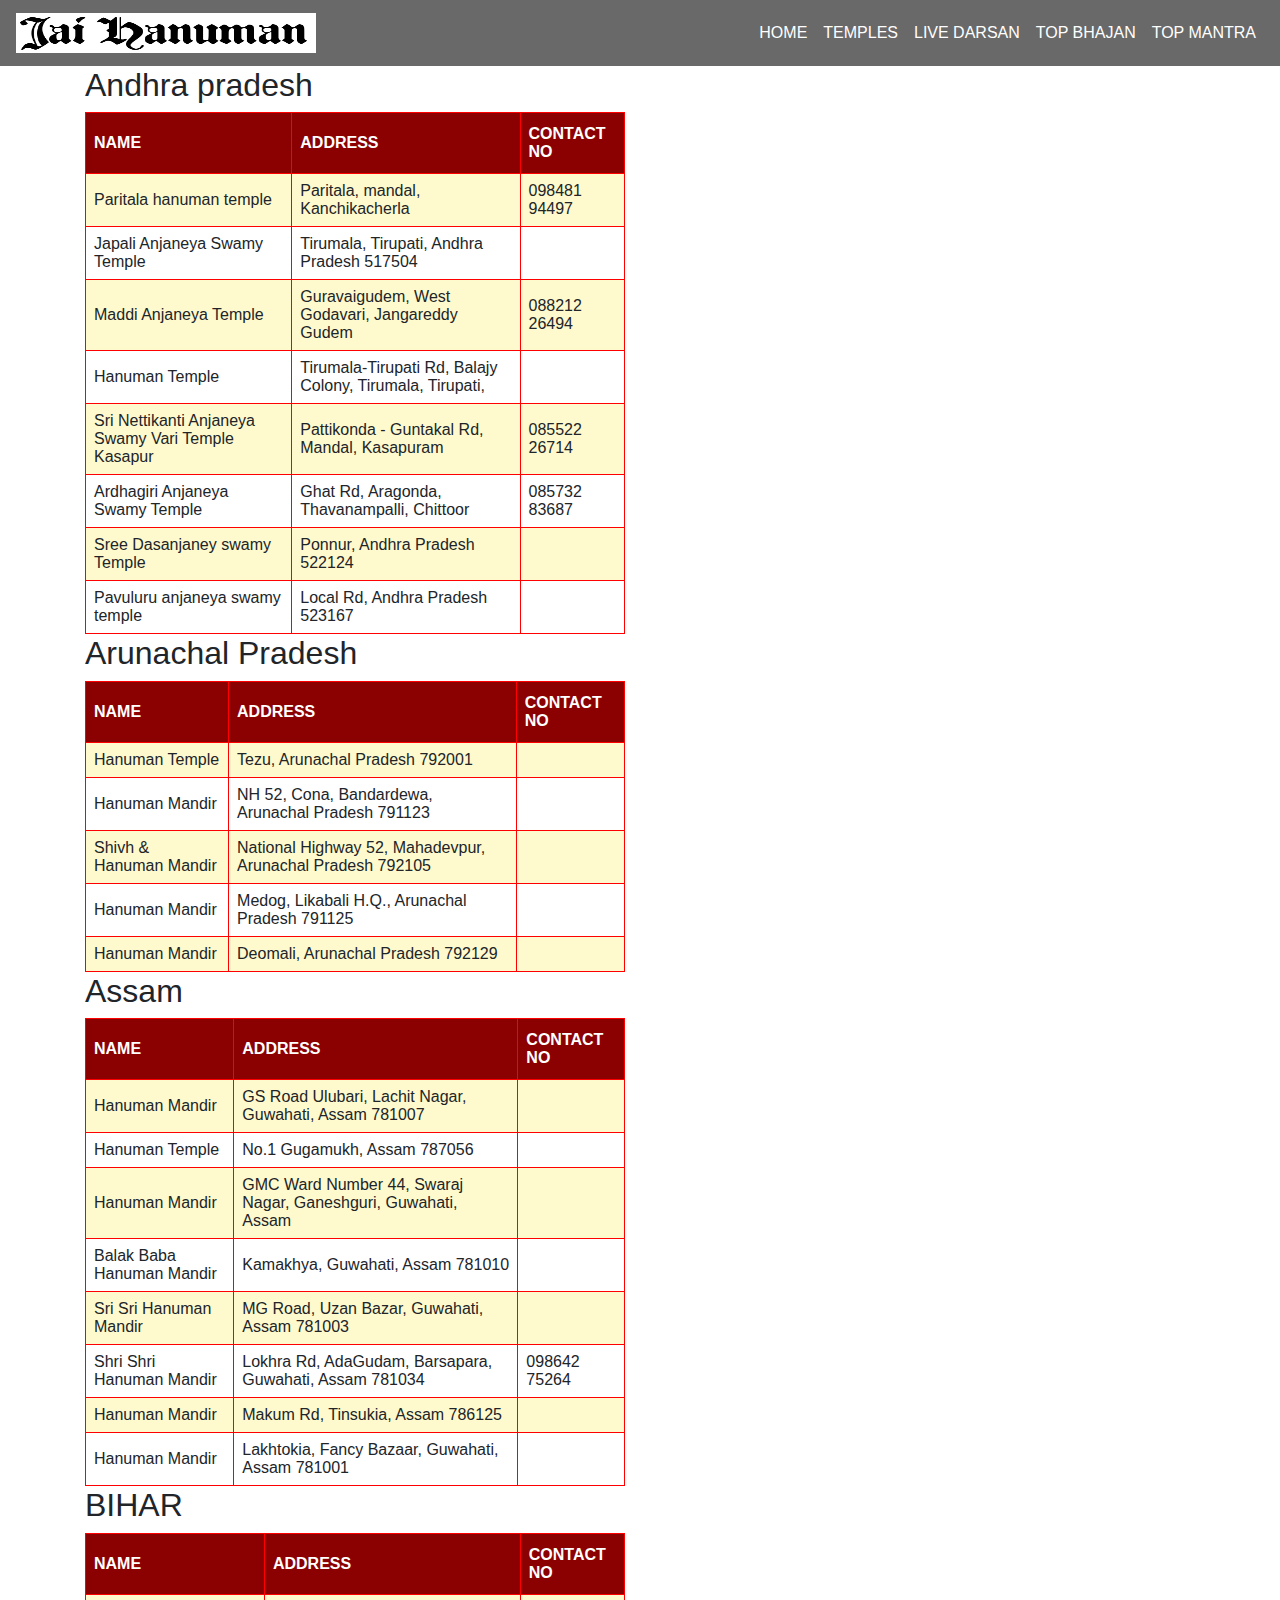
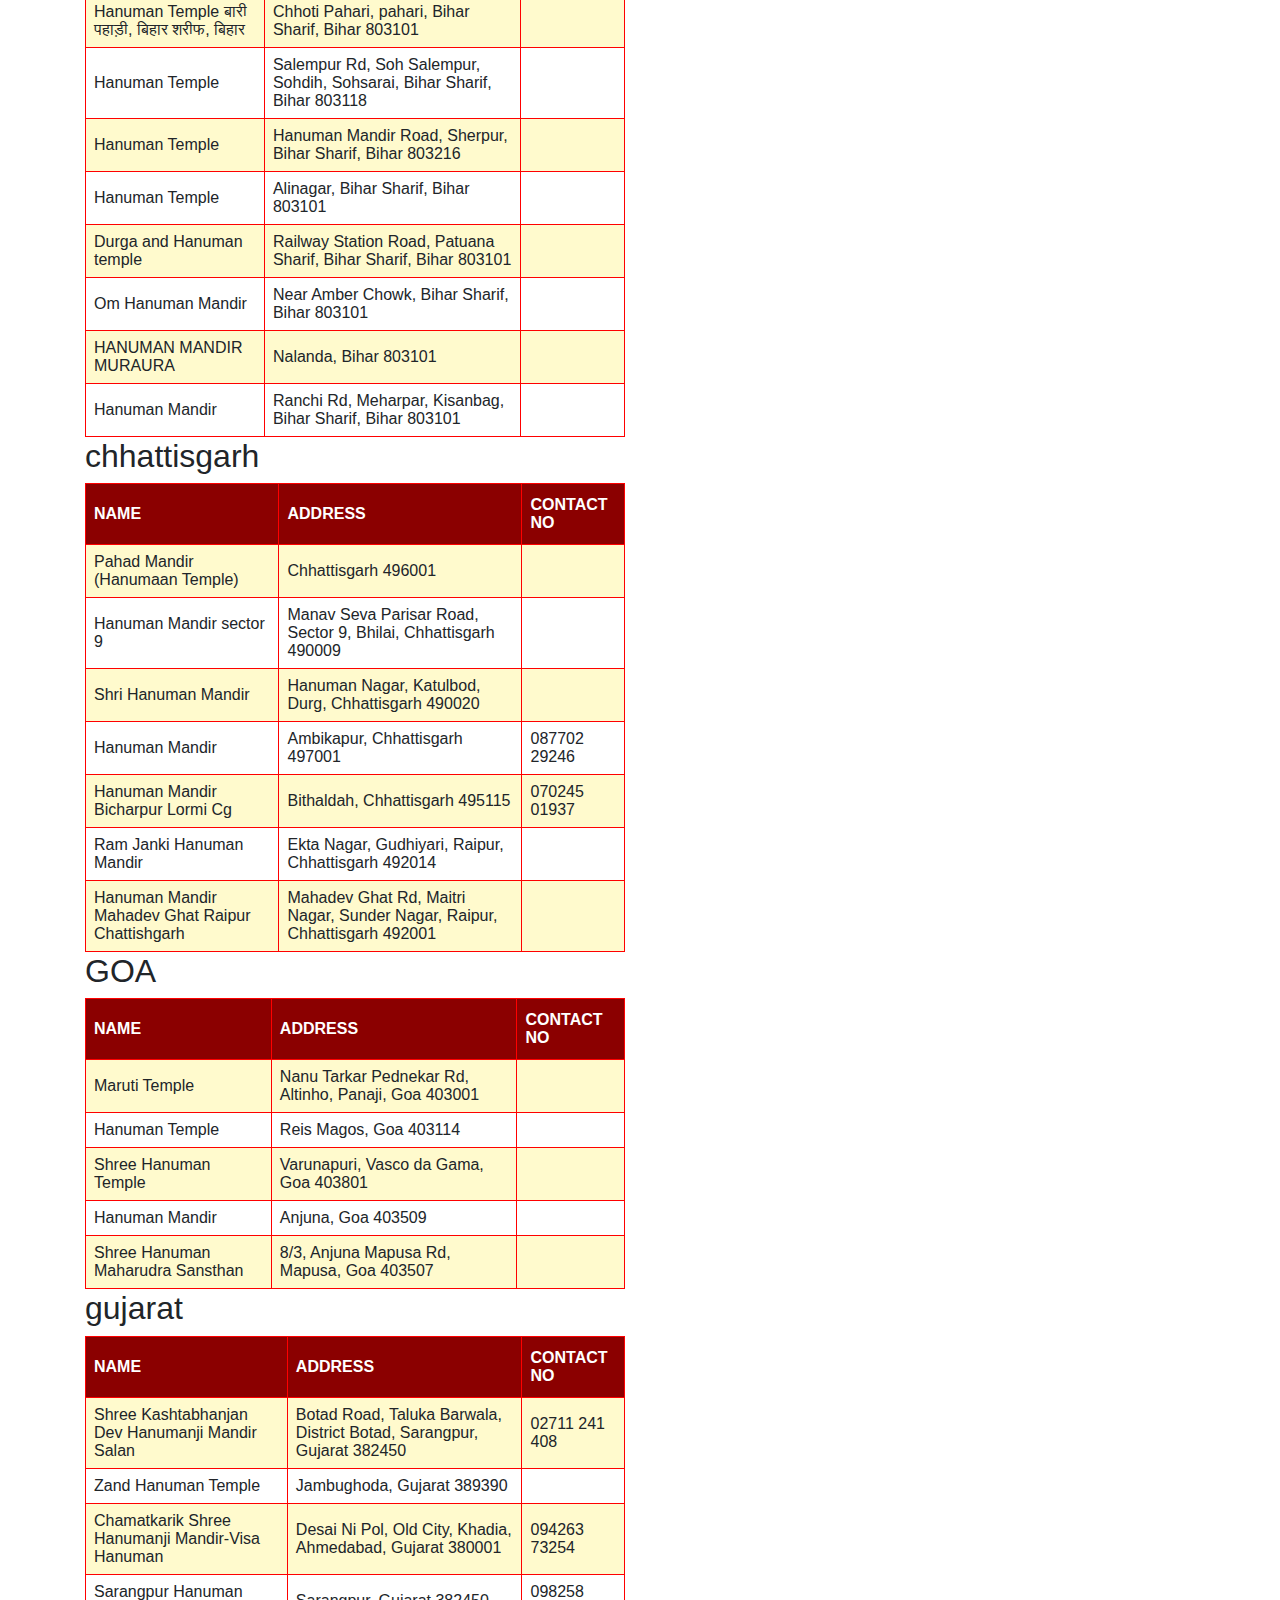
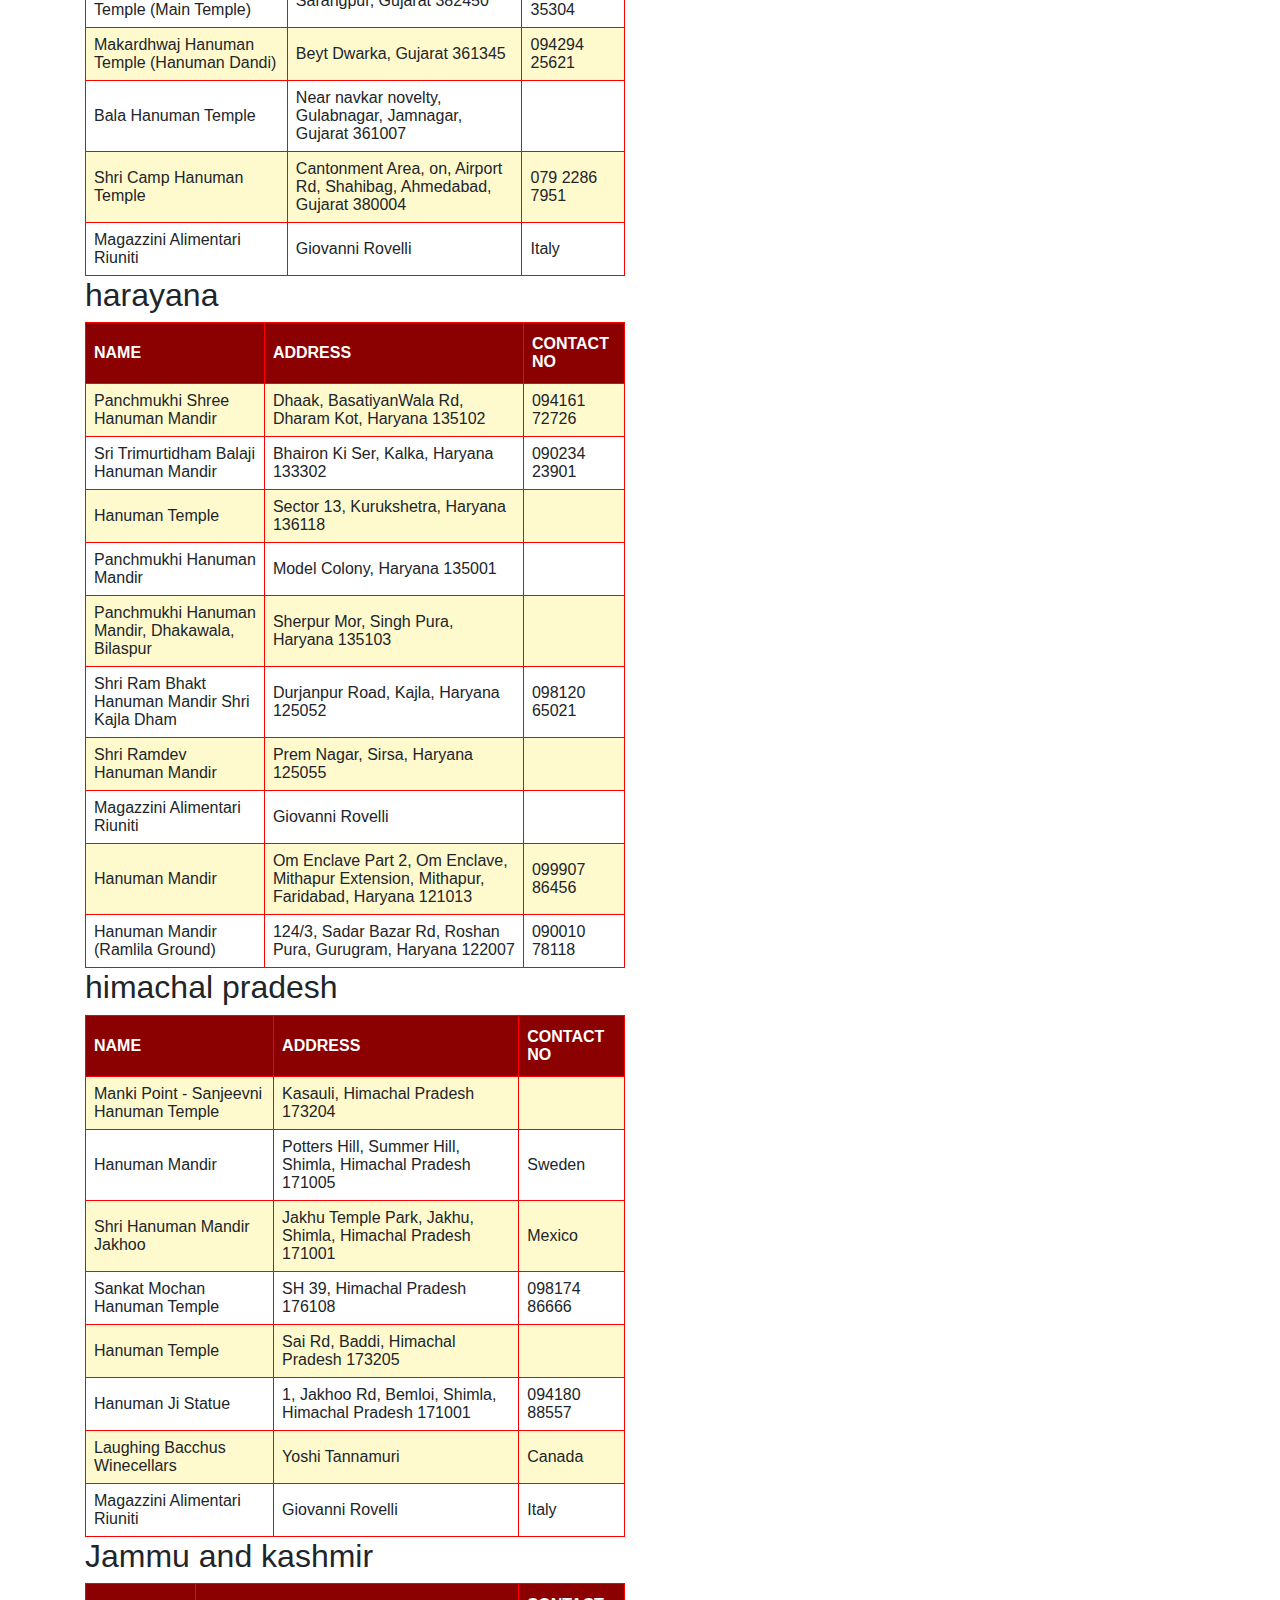
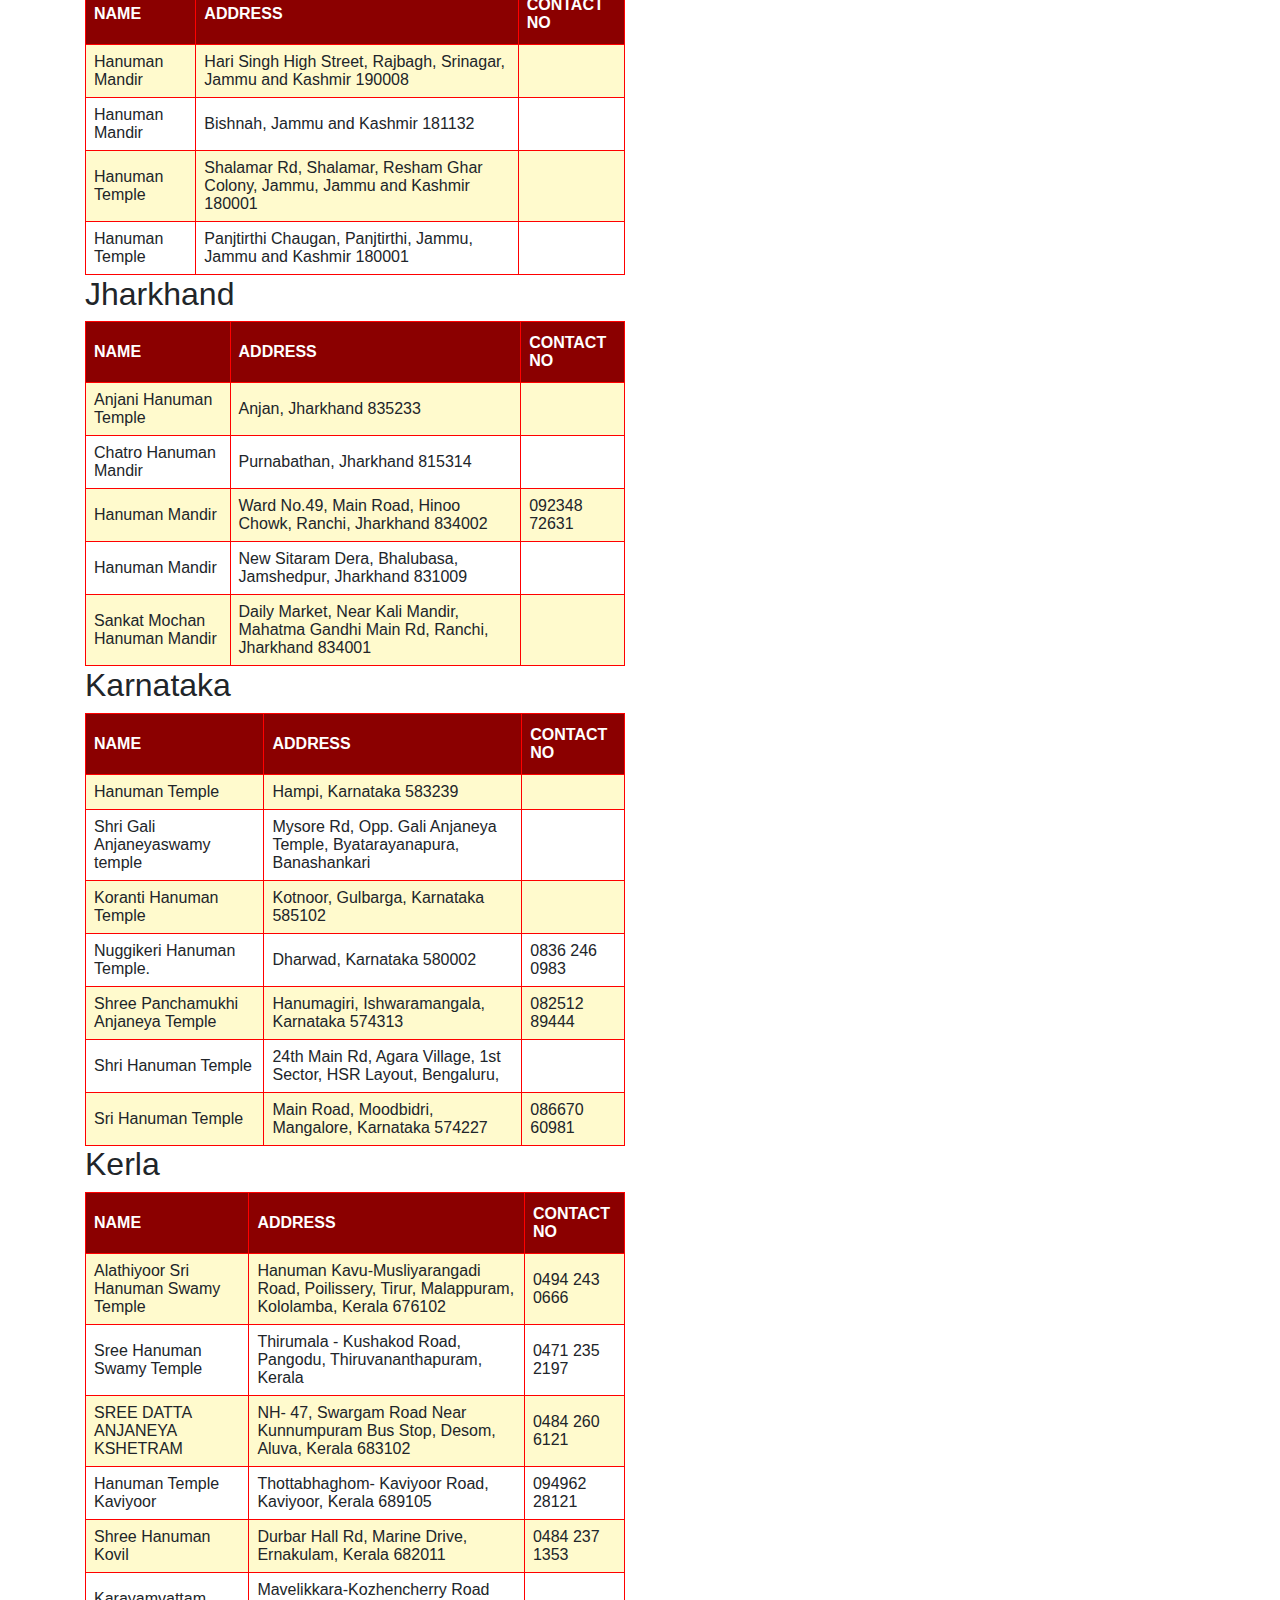
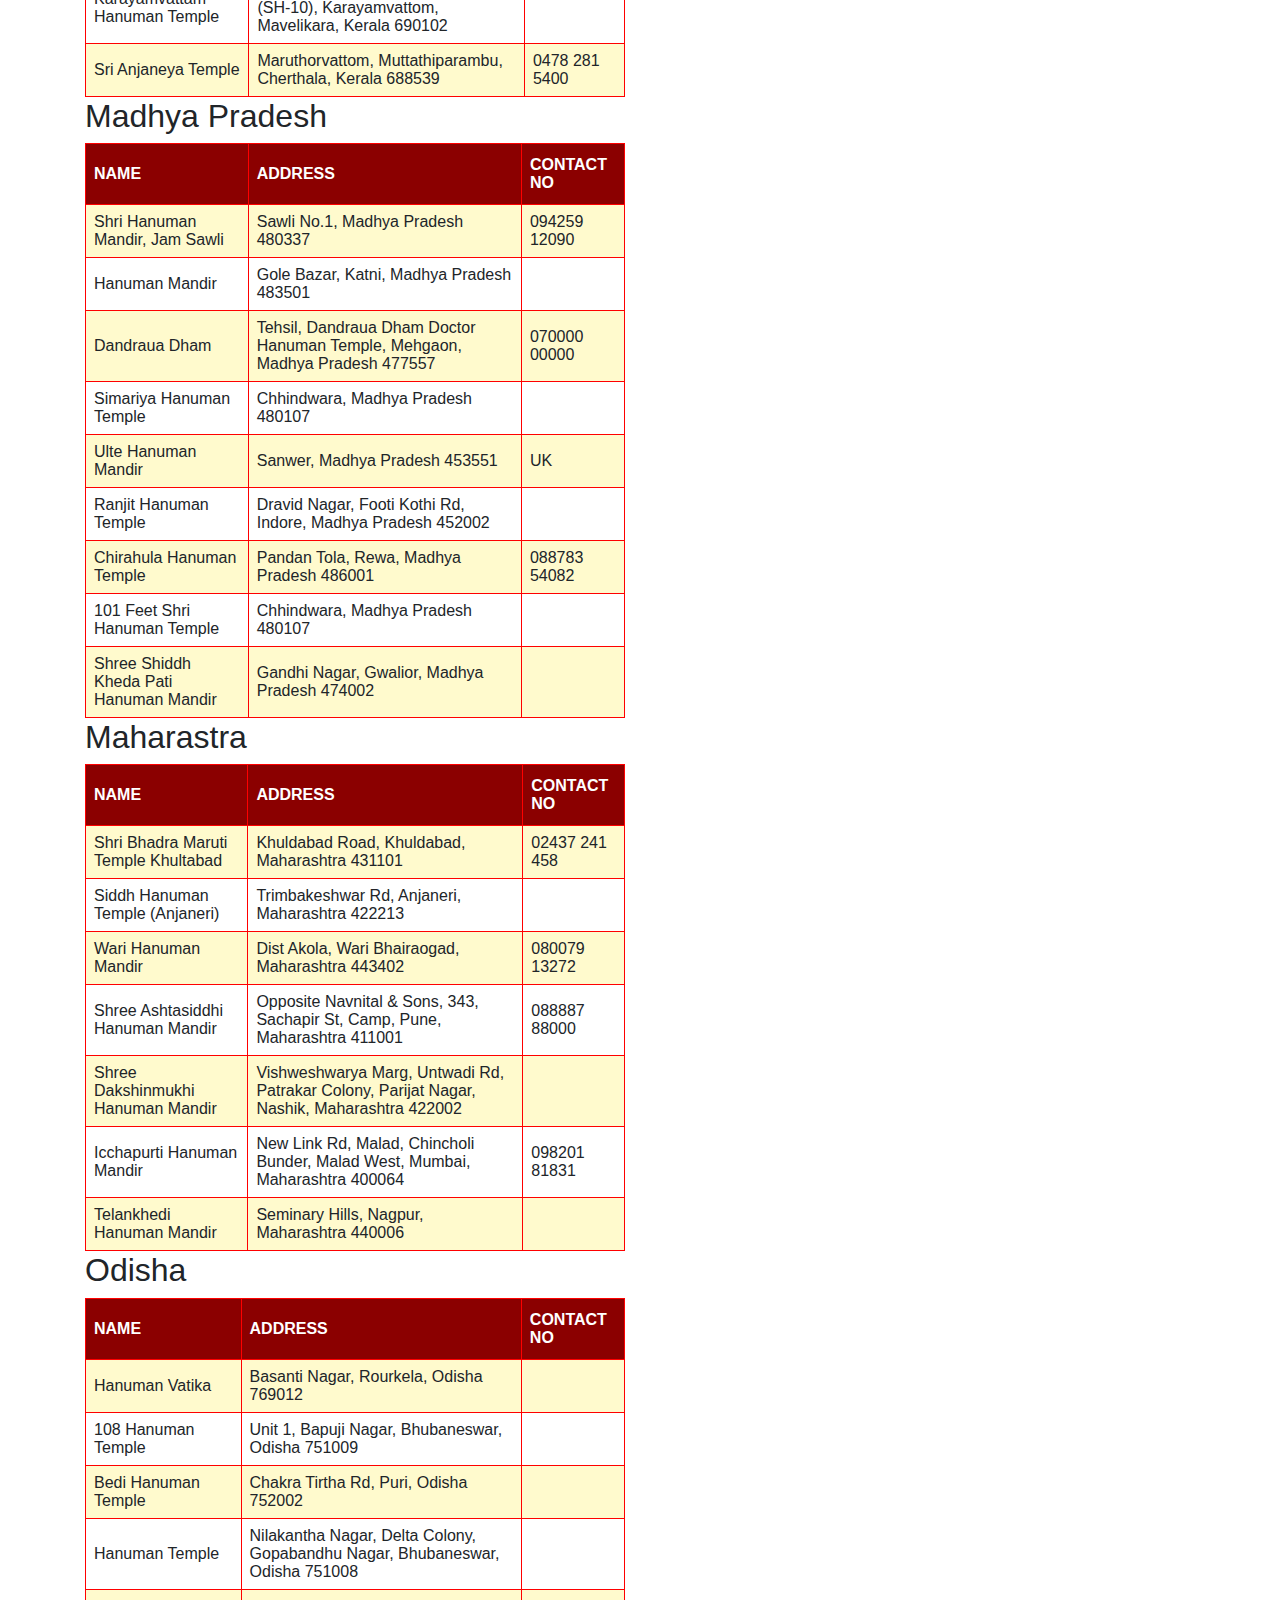
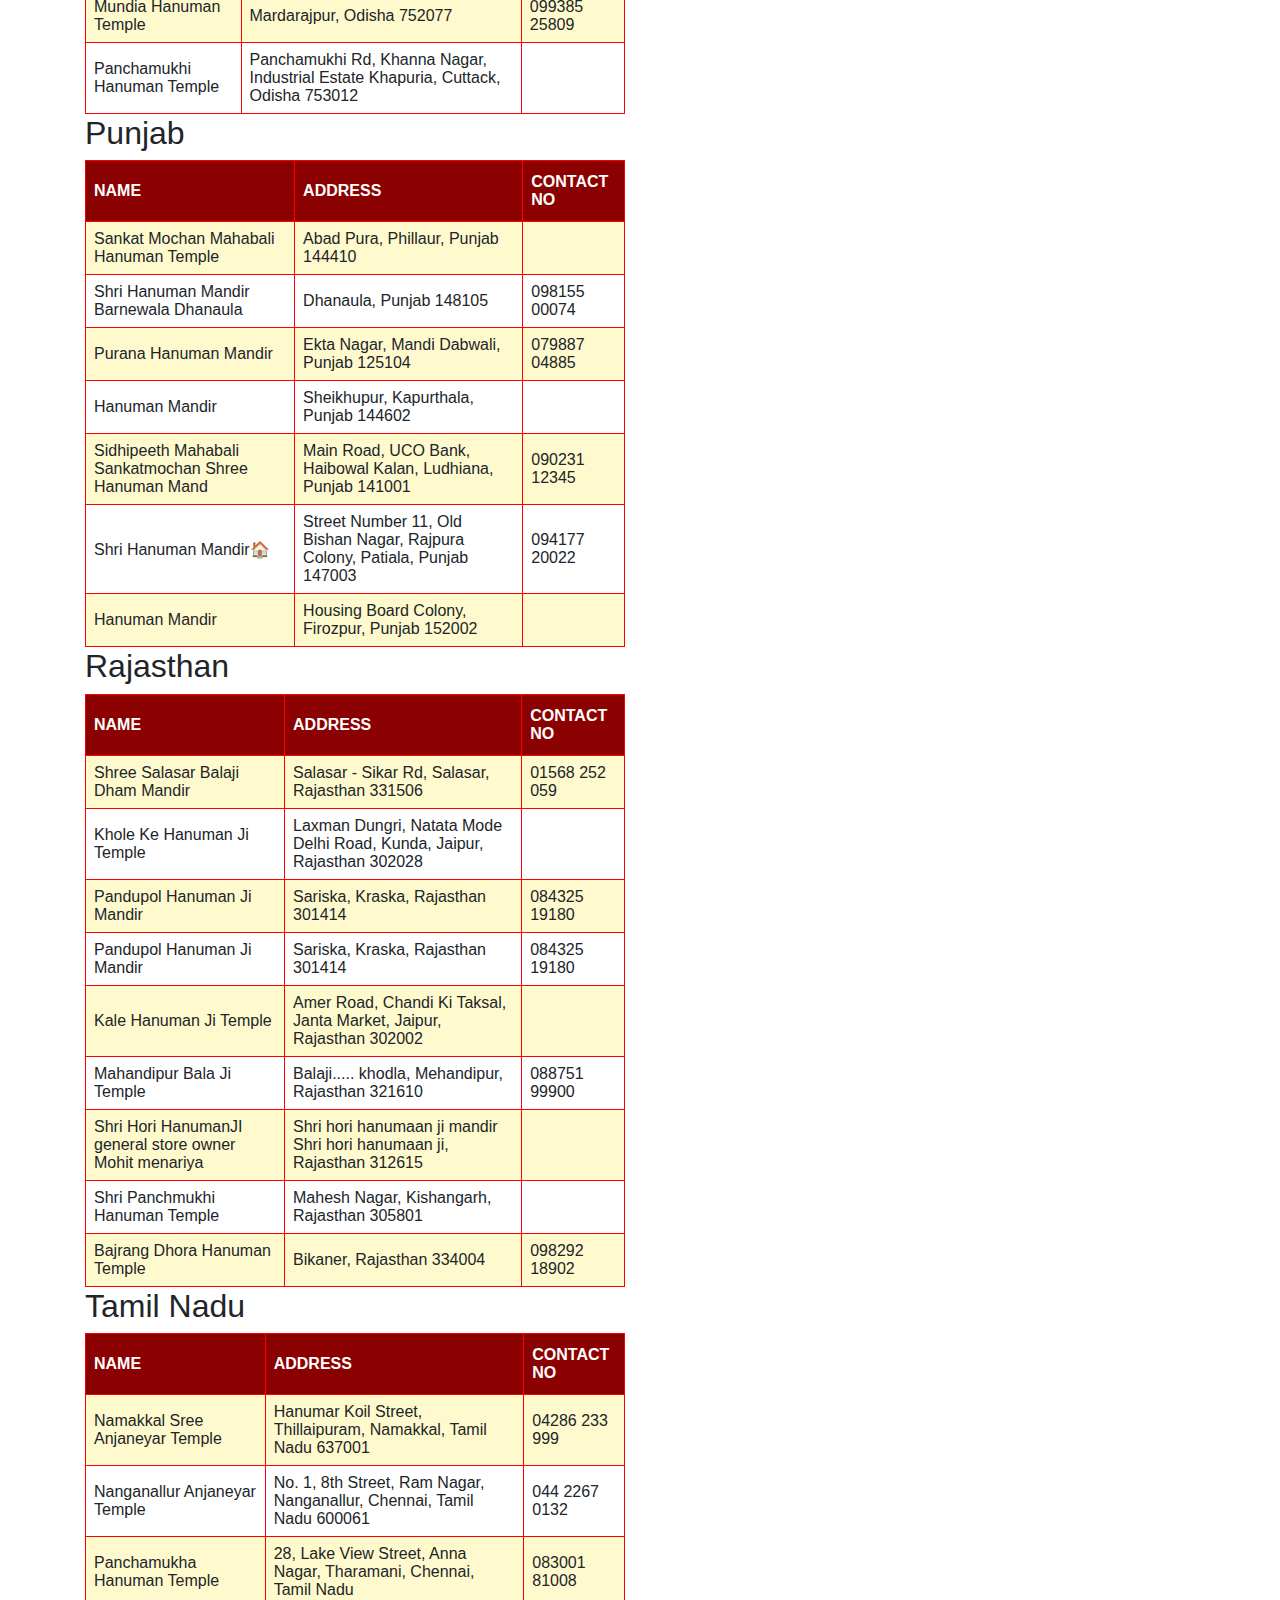
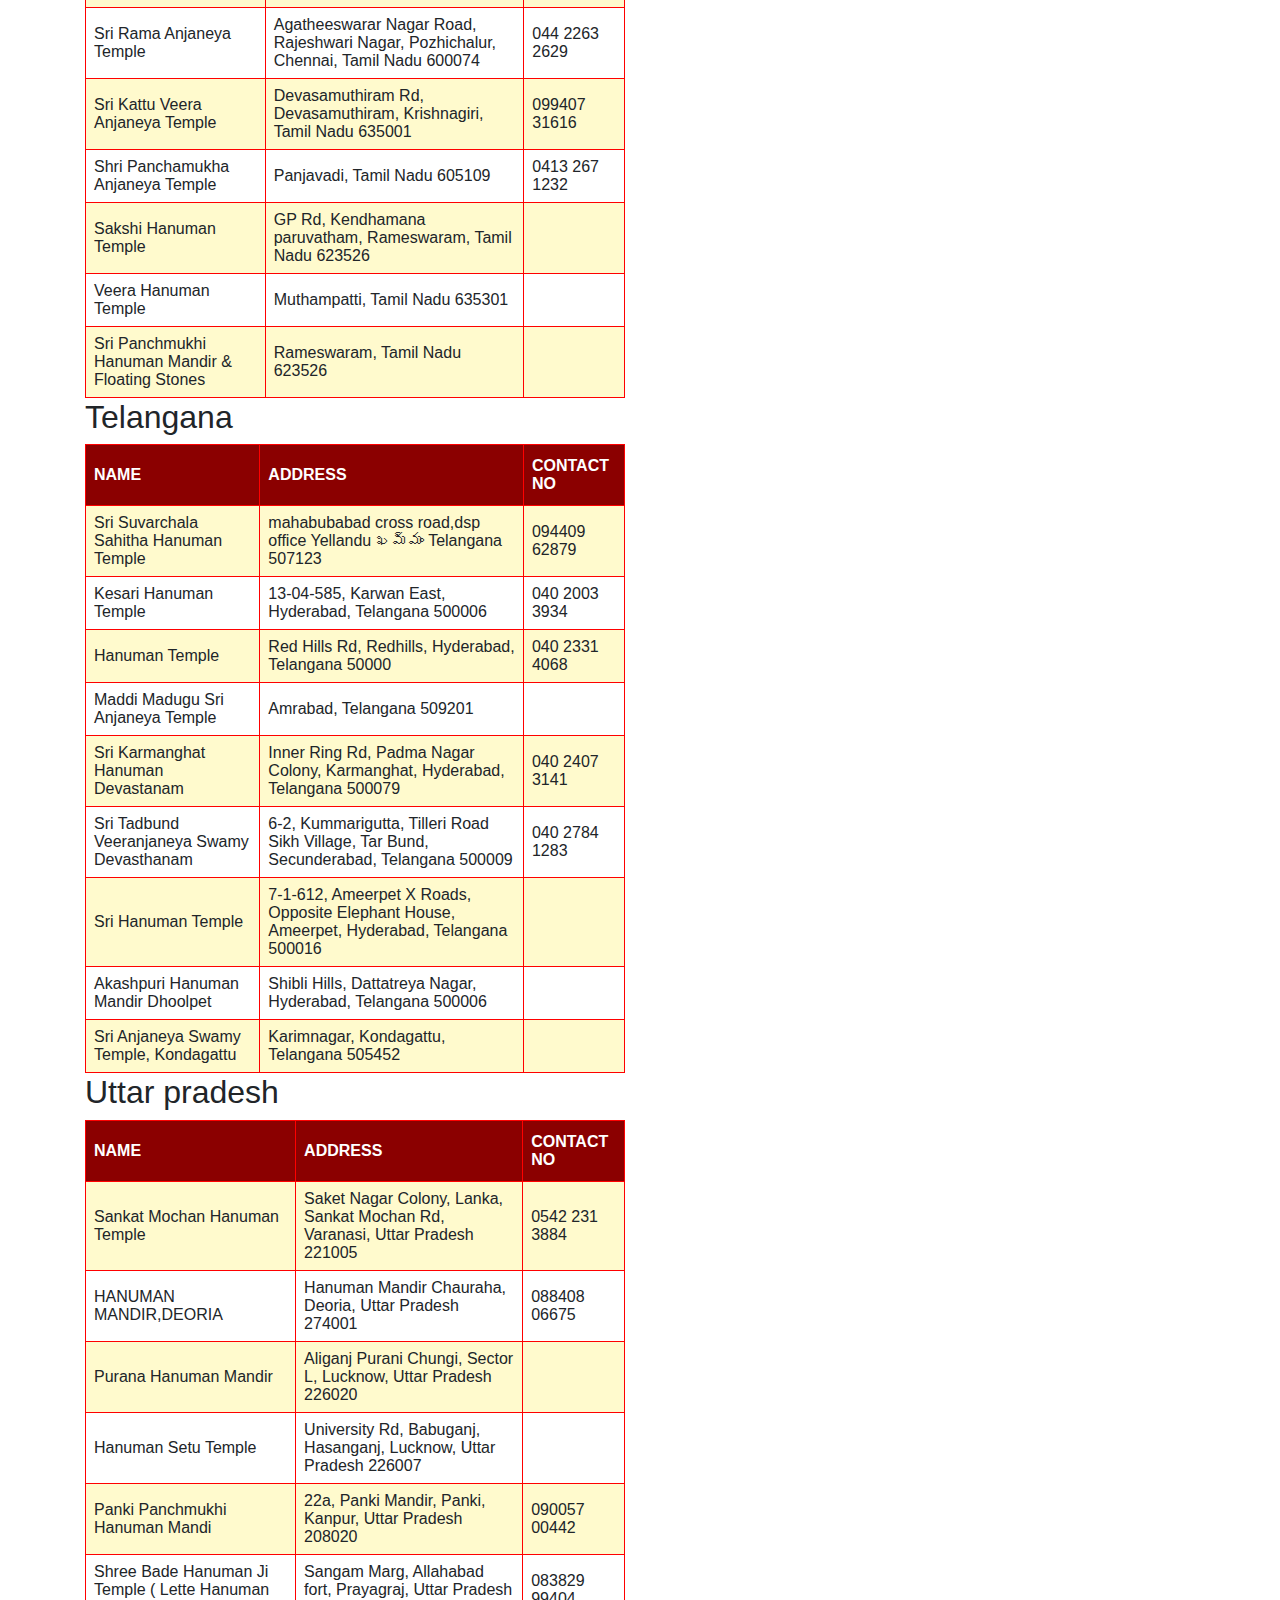
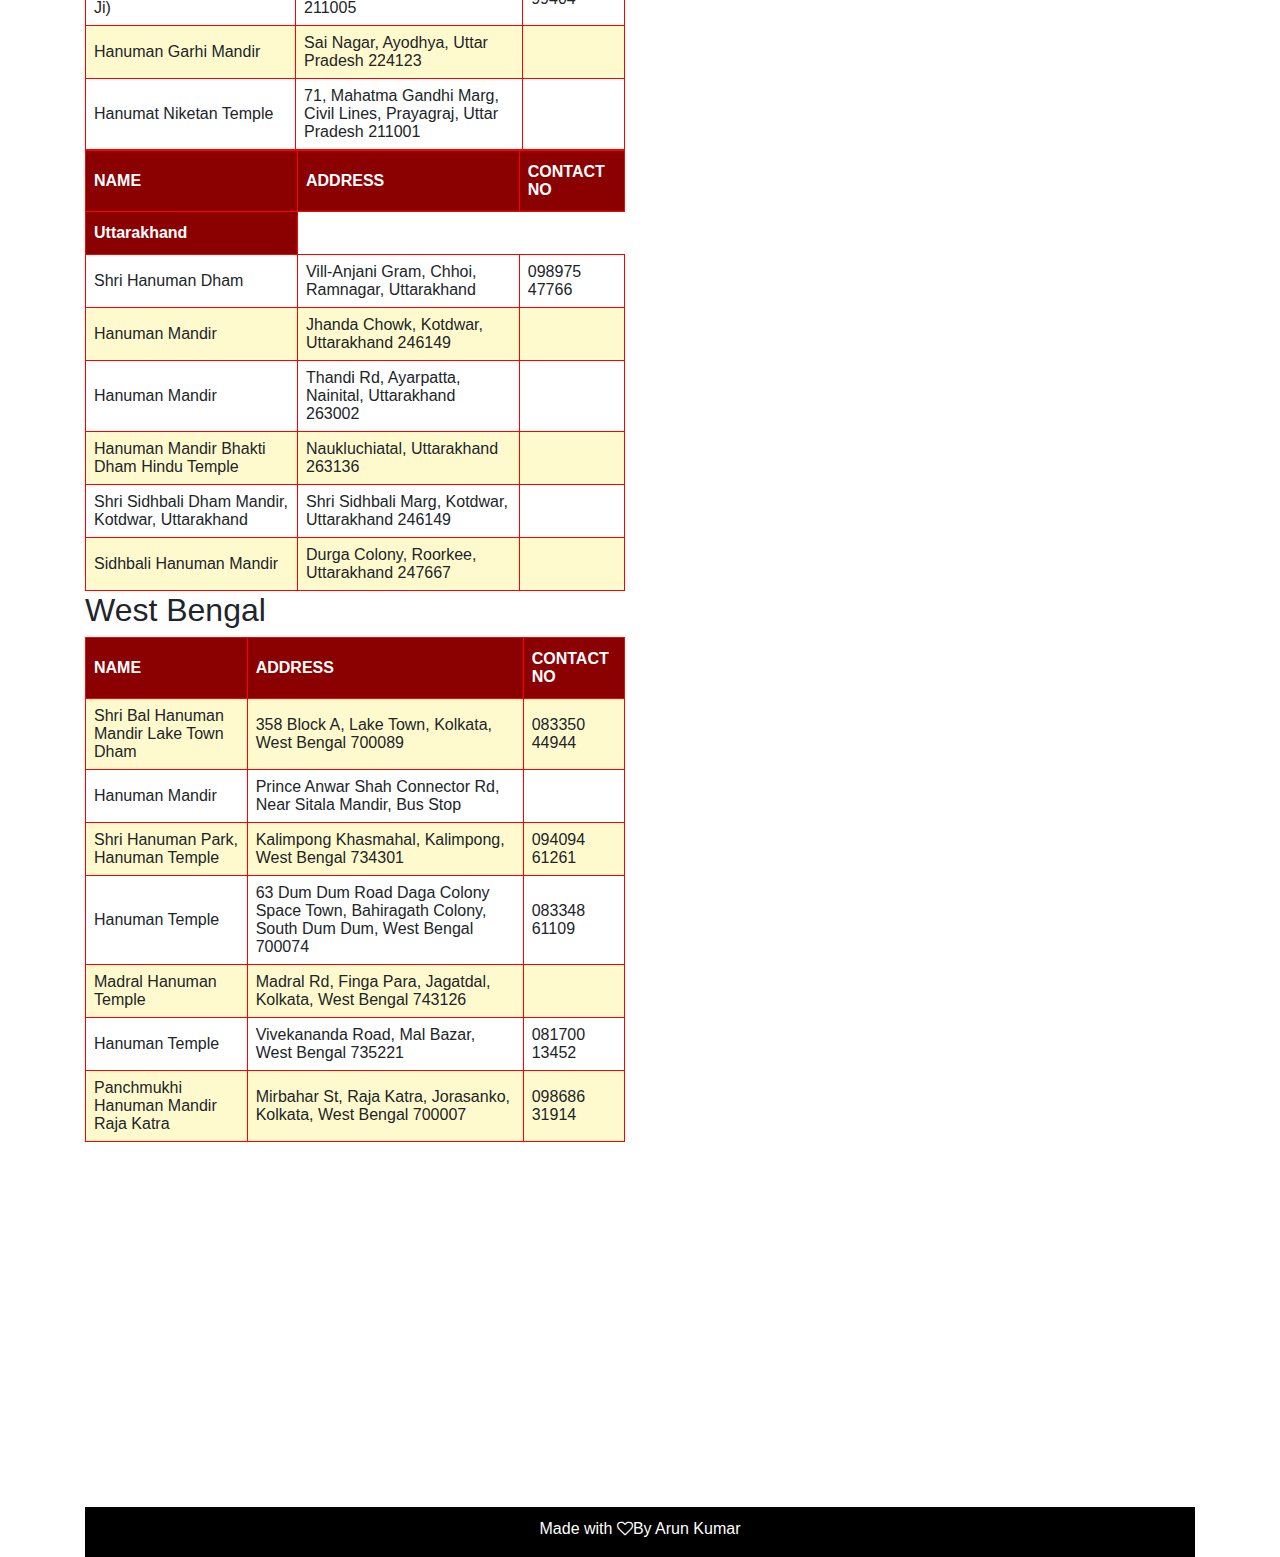
<file: temple.html>
<html>
<head><title>Hanuman Ji</title>
<link rel="stylesheet" href="templestyle.css">
<link rel="stylesheet" href="https://stackpath.bootstrapcdn.com/bootstrap/4.3.1/css/bootstrap.min.css">
<script src="https://code.jquery.com/jquery-3.3.1.slim.min.js" ></script>
<script src="https://cdnjs.cloudflare.com/ajax/libs/popper.js/1.14.7/umd/popper.min.js"></script>
<script src="https://stackpath.bootstrapcdn.com/bootstrap/4.3.1/js/bootstrap.min.js"></script>
<link rel="stylesheet" href="https://stackpath.bootstrapcdn.com/font-awesome/4.7.0/css/font-awesome.min.css">

</head>
<body >

<section id="user-info">

<div class="nav-bar">
<nav class="navbar navbar-expand-lg ">
  <a class="navbar-brand" href="#"><img src="logo2.jpg"></a>
  <button class="navbar-toggler" type="button"  data-toggle="collapse" data-target="#navbarNav" aria-controls="navbarNav" aria-expanded="false" aria-label="Toggle navigation">
    <i class="fa fa-bars"></i>
  </button>
  <div class="collapse navbar-collapse" id="navbarNav">
    <ul class="navbar-nav ml-auto">
	  <li class="nav-item ">
        <a class="nav-link" href="index.html">HOME </a>
      </li>
      <li class="nav-item ">
        <a class="nav-link" href="temple.html">TEMPLES</a>
      </li>
      <li class="nav-item">
        <a class="nav-link" href="livedarsan.html">LIVE DARSAN</a>
      </li>
     
      <li class="nav-item">
        <a class="nav-link " href="song.html" >TOP BHAJAN</a>
      </li>
	  <li class="nav-item">
        <a class="nav-link " href="bhajan.html" >TOP MANTRA</a>
      </li>
	
    </ul>
  </div>
</nav>
</div>





<div class="container">
  <div class="row">


    <div class="col-md-6">
          
		  <table id="customers">
      
  <tr>
    <th>NAME</th>
    <th>ADDRESS</th>
    <th>CONTACT NO</th>
  </tr>
  <h2>Andhra pradesh</h2>
  <tr>
    <td>Paritala hanuman temple</td>
    <td>Paritala, mandal, Kanchikacherla</td>
    <td> 098481 94497</td>
  </tr>
  <tr>
    <td>Japali Anjaneya Swamy Temple</td>
    <td>Tirumala, Tirupati, Andhra Pradesh 517504</td>
    <td></td>
  </tr>
  <tr>
    <td>Maddi Anjaneya Temple</td>
    <td>Guravaigudem, West Godavari, Jangareddy Gudem</td>
    <td>088212 26494</td>
  </tr>
  <tr>
    <td>Hanuman Temple</td>
    <td>Tirumala-Tirupati Rd, Balajy Colony, Tirumala, Tirupati, </td>
    <td></td>
  </tr>
  <tr>
    <td>Sri Nettikanti Anjaneya Swamy Vari Temple Kasapur</td>
    <td>Pattikonda - Guntakal Rd, Mandal, Kasapuram</td>
    <td>085522 26714</td>
  </tr>
  <tr>
    <td>Ardhagiri Anjaneya Swamy Temple</td>
    <td>Ghat Rd, Aragonda, Thavanampalli, Chittoor</td>
    <td> 085732 83687</td>
  </tr>
  <tr>
    <td>Sree Dasanjaney swamy Temple</td>
    <td> Ponnur, Andhra Pradesh 522124</td>
    <td></td>
  </tr>
  <tr>
    <td>Pavuluru anjaneya swamy temple</td>
    <td>Local Rd, Andhra Pradesh 523167</td>
    <td></td>
  </tr>

</table>
		  
      </div>
   
    

   
   </div>
</div>



<div class="container">
  <div class="row">


    <div class="col-md-6">
          
		  <table id="customers">
  <tr>
    <th>NAME</th>
    <th>ADDRESS</th>
    <th>CONTACT NO</th>
  </tr>
  <h2>Arunachal Pradesh</h2>
  <tr>
    <td>Hanuman Temple</td>
    <td>Tezu, Arunachal Pradesh 792001</td>
    <td></td>
  </tr>
  <tr>
    <td>Hanuman Mandir</td>
    <td> NH 52, Cona, Bandardewa, Arunachal Pradesh 791123</td>
    <td></td>
  </tr>
  <tr>
    <td>Shivh & Hanuman Mandir</td>
    <td> National Highway 52, Mahadevpur, Arunachal Pradesh 792105</td>
    <td></td>
  </tr>
  <tr>
    <td>Hanuman Mandir</td>
    <td>Medog, Likabali H.Q., Arunachal Pradesh 791125</td>
    <td></td>
  </tr>
  <tr>
    <td>Hanuman Mandir</td>
    <td>Deomali, Arunachal Pradesh 792129</td>
    <td></td>
  </tr>
  
</table>
		  
      </div>
   
    

   
   
   </div>
</div>

<div class="container">
  <div class="row">


    <div class="col-md-6">
          
		  <table id="customers">
  <tr>
    <th>NAME</th>
    <th>ADDRESS</th>
    <th>CONTACT NO</th>
  </tr>
  <h2>Assam</h2>
  <tr>
    <td>Hanuman Mandir</td>
    <td>GS Road Ulubari, Lachit Nagar, Guwahati, Assam 781007</td>
    <td></td>
  </tr>
  <tr>
    <td>Hanuman Temple</td>
    <td>No.1 Gugamukh, Assam 787056</td>
    <td></td>
  </tr>
  <tr>
    <td>Hanuman Mandir</td>
    <td>GMC Ward Number 44, Swaraj Nagar, Ganeshguri, Guwahati, Assam </td>
    <td></td>
  </tr>
  <tr>
    <td>Balak Baba Hanuman Mandir</td>
    <td>Kamakhya, Guwahati, Assam 781010</td>
    <td></td>
  </tr>
  <tr>
    <td>Sri Sri Hanuman Mandir</td>
    <td>MG Road, Uzan Bazar, Guwahati, Assam 781003</td>
    <td></td>
  </tr>
  <tr>
    <td>Shri Shri Hanuman Mandir</td>
    <td>Lokhra Rd, AdaGudam, Barsapara, Guwahati, Assam 781034</td>
    <td> 098642 75264</td>
  </tr>
  <tr>
    <td>Hanuman Mandir</td>
    <td>Makum Rd, Tinsukia, Assam 786125</td>
    <td></td>
  </tr>
  <tr>
    <td>Hanuman Mandir</td>
    <td>Lakhtokia, Fancy Bazaar, Guwahati, Assam 781001</td>
    <td></td>
  </tr>
 
</table>
		  
      </div>
   
    
	

   
   
   </div>
</div>

<div class="container">
  <div class="row">


    <div class="col-md-6">
          
		  <table id="customers">
  <tr>
    <th>NAME</th>
    <th>ADDRESS</th>
    <th>CONTACT NO</th>
  </tr>
  <h2>BIHAR</h2>
  <tr>
    <td>Hanuman Temple बारी पहाड़ी, बिहार शरीफ, बिहार</td>
    <td>Chhoti Pahari, pahari, Bihar Sharif, Bihar 803101</td>
    <td></td>
  </tr>
  <tr>
    <td>Hanuman Temple</td>
    <td>Salempur Rd, Soh Salempur, Sohdih, Sohsarai, Bihar Sharif, Bihar 803118</td>
    <td></td>
  </tr>
  <tr>
    <td>Hanuman Temple</td>
    <td>Hanuman Mandir Road, Sherpur, Bihar Sharif, Bihar 803216</td>
    <td></td>
  </tr>
  <tr>
    <td>Hanuman Temple</td>
    <td>Alinagar, Bihar Sharif, Bihar 803101</td>
    <td></td>
  </tr>
  <tr>
    <td>Durga and Hanuman temple</td>
    <td>Railway Station Road, Patuana Sharif, Bihar Sharif, Bihar 803101</td>
    <td></td>
  </tr>
  <tr>
    <td>Om Hanuman Mandir</td>
    <td>Near Amber Chowk, Bihar Sharif, Bihar 803101</td>
    <td></td>
  </tr>
  <tr>
    <td>HANUMAN MANDIR MURAURA</td>
    <td>Nalanda, Bihar 803101</td>
    <td></td>
  </tr>
  <tr>
    <td>Hanuman Mandir</td>
    <td>Ranchi Rd, Meharpar, Kisanbag, Bihar Sharif, Bihar 803101</td>
    <td></td>
  </tr>
 
</table>
		  
      </div>
   
    
	
	
   
   </div>
</div>

<div class="container">
  <div class="row">


    <div class="col-md-6">
          
		  <table id="customers">
  <tr>
    <th>NAME</th>
    <th>ADDRESS</th>
    <th>CONTACT NO</th>
  </tr>
  <h2>chhattisgarh</h2>
  <tr>
    <td>Pahad Mandir (Hanumaan Temple)</td>
    <td>Chhattisgarh 496001</td>
    <td></td>
  </tr>
  <tr>
    <td>Hanuman Mandir sector 9</td>
    <td>Manav Seva Parisar Road, Sector 9, Bhilai, Chhattisgarh 490009</td>
    <td></td>
  </tr>
  <tr>
    <td>Shri Hanuman Mandir</td>
    <td>Hanuman Nagar, Katulbod, Durg, Chhattisgarh 490020</td>
    <td></td>
  </tr>
  <tr>
    <td>Hanuman Mandir</td>
    <td>Ambikapur, Chhattisgarh 497001</td>
    <td>087702 29246</td>
  </tr>
  <tr>
    <td>Hanuman Mandir Bicharpur Lormi Cg</td>
    <td>Bithaldah, Chhattisgarh 495115</td>
    <td>070245 01937</td>
  </tr>
  <tr>
    <td>Ram Janki Hanuman Mandir</td>
    <td>Ekta Nagar, Gudhiyari, Raipur, Chhattisgarh 492014</td>
    <td></td>
  </tr>
  <tr>
    <td>Hanuman Mandir Mahadev Ghat Raipur Chattishgarh</td>
    <td>Mahadev Ghat Rd, Maitri Nagar, Sunder Nagar, Raipur, Chhattisgarh 492001</td>
    <td></td>
  </tr>
 
</table>
		  
      </div>
   
    
	
	
   
   
   </div>
</div>

<div class="container">
  <div class="row">


    <div class="col-md-6">
          
		  <table id="customers">
  <tr>
    <th>NAME</th>
    <th>ADDRESS</th>
    <th>CONTACT NO</th>
  </tr>
  <h2>GOA</h2>
  <tr>
    <td>Maruti Temple</td>
    <td>Nanu Tarkar Pednekar Rd, Altinho, Panaji, Goa 403001</td>
    <td></td>
  </tr>
  <tr>
    <td>Hanuman Temple</td>
    <td>Reis Magos, Goa 403114</td>
    <td></td>
  </tr>
  <tr>
    <td>Shree Hanuman Temple</td>
    <td>Varunapuri, Vasco da Gama, Goa 403801</td>
    <td></td>
  </tr>
  <tr>
    <td>Hanuman Mandir</td>
    <td>Anjuna, Goa 403509</td>
    <td></td>
  </tr>
  <tr>
    <td>Shree Hanuman Maharudra Sansthan</td>
    <td>8/3, Anjuna Mapusa Rd, Mapusa, Goa 403507</td>
    <td></td>
  </tr>
  
</table>
		  
      </div>
   
    
	
	
   
   </div>
</div>

<div class="container">
  <div class="row">


    <div class="col-md-6">
          
		  <table id="customers">
  <tr>
    <th>NAME</th>
    <th>ADDRESS</th>
    <th>CONTACT NO</th>
  </tr>
  <h2>gujarat</h2>
  <tr>
    <td>Shree Kashtabhanjan Dev Hanumanji Mandir Salan</td>
    <td>Botad Road, Taluka Barwala, District Botad, Sarangpur, Gujarat 382450</td>
    <td>02711 241 408</td>
  </tr>
  <tr>
    <td>Zand Hanuman Temple</td>
    <td>Jambughoda, Gujarat 389390</td>
    <td></td>
  </tr>
  <tr>
    <td>Chamatkarik Shree Hanumanji Mandir-Visa Hanuman</td>
    <td>Desai Ni Pol, Old City, Khadia, Ahmedabad, Gujarat 380001</td>
    <td>094263 73254</td>
  </tr>
  <tr>
    <td>Sarangpur Hanuman Temple (Main Temple)</td>
    <td>Sarangpur, Gujarat 382450</td>
    <td>098258 35304</td>
  </tr>
  <tr>
    <td>Makardhwaj Hanuman Temple (Hanuman Dandi)</td>
    <td>Beyt Dwarka, Gujarat 361345</td>
    <td>094294 25621</td>
  </tr>
  <tr>
    <td>Bala Hanuman Temple</td>
    <td>Near navkar novelty, Gulabnagar, Jamnagar, Gujarat 361007</td>
    <td></td>
  </tr>
  <tr>
    <td>Shri Camp Hanuman Temple</td>
    <td>Cantonment Area, on, Airport Rd, Shahibag, Ahmedabad, Gujarat 380004</td>
    <td>079 2286 7951</td>
  </tr>
  <tr>
    <td>Magazzini Alimentari Riuniti</td>
    <td>Giovanni Rovelli</td>
    <td>Italy</td>
  </tr>
 
</table>
		  
      </div>
   
    

   
   
   </div>
</div>



<div class="container">
  <div class="row">


    <div class="col-md-6">
          
		  <table id="customers">
  <tr>
    <th>NAME</th>
    <th>ADDRESS</th>
    <th>CONTACT NO</th>
  </tr>
  <h2>harayana</h2>
  <tr>
    <td>Panchmukhi Shree Hanuman Mandir</td>
    <td>Dhaak, BasatiyanWala Rd, Dharam Kot, Haryana 135102</td>
    <td>094161 72726</td>
  </tr>
  <tr>
    <td>Sri Trimurtidham Balaji Hanuman Mandir</td>
    <td>Bhairon Ki Ser, Kalka, Haryana 133302</td>
    <td>090234 23901</td>
  </tr>
  <tr>
    <td>Hanuman Temple</td>
    <td>Sector 13, Kurukshetra, Haryana 136118</td>
    <td></td>
  </tr>
  <tr>
    <td>Panchmukhi Hanuman Mandir</td>
    <td>Model Colony, Haryana 135001</td>
    <td></td>
  </tr>
  <tr>
    <td>Panchmukhi Hanuman Mandir, Dhakawala, Bilaspur</td>
    <td> Sherpur Mor, Singh Pura, Haryana 135103</td>
    <td></td>
  </tr>
  <tr>
    <td>Shri Ram Bhakt Hanuman Mandir Shri Kajla Dham</td>
    <td>Durjanpur Road, Kajla, Haryana 125052</td>
    <td> 098120 65021</td>
  </tr>
  <tr>
    <td>Shri Ramdev Hanuman Mandir</td>
    <td> Prem Nagar, Sirsa, Haryana 125055</td>
    <td></td>
  </tr>
  <tr>
    <td>Magazzini Alimentari Riuniti</td>
    <td>Giovanni Rovelli</td>
    <td></td>
  </tr>
  <tr>
    <td>Hanuman Mandir</td>
    <td>Om Enclave Part 2, Om Enclave, Mithapur Extension, Mithapur, Faridabad, Haryana 121013</td>
    <td>099907 86456</td>
  </tr>
  <tr>
    <td>Hanuman Mandir (Ramlila Ground)</td>
    <td>124/3, Sadar Bazar Rd, Roshan Pura, Gurugram, Haryana 122007</td>
    <td>090010 78118</td>
  </tr>
</table>
		  
      </div>
   
    

   
   
   </div>
</div>

<div class="container">
  <div class="row">


    <div class="col-md-6">
          
		  <table id="customers">
  <tr>
    <th>NAME</th>
    <th>ADDRESS</th>
    <th>CONTACT NO</th>
  </tr>
  <h2>himachal pradesh</h2>
  <tr>
    <td>Manki Point - Sanjeevni Hanuman Temple</td>
    <td>Kasauli, Himachal Pradesh 173204</td>
    <td></td>
  </tr>
  <tr>
    <td>Hanuman Mandir</td>
    <td>Potters Hill, Summer Hill, Shimla, Himachal Pradesh 171005</td>
    <td>Sweden</td>
  </tr>
  <tr>
    <td>Shri Hanuman Mandir Jakhoo</td>
    <td>Jakhu Temple Park, Jakhu, Shimla, Himachal Pradesh 171001</td>
    <td>Mexico</td>
  </tr>
  <tr>
    <td>Sankat Mochan Hanuman Temple</td>
    <td>SH 39, Himachal Pradesh 176108</td>
    <td> 098174 86666</td>
  </tr>
  <tr>
    <td>Hanuman Temple</td>
    <td>Sai Rd, Baddi, Himachal Pradesh 173205</td>
    <td></td>
  </tr>
  <tr>
    <td>Hanuman Ji Statue</td>
    <td>1, Jakhoo Rd, Bemloi, Shimla, Himachal Pradesh 171001</td>
    <td>094180 88557</td>
  </tr>
  <tr>
    <td>Laughing Bacchus Winecellars</td>
    <td>Yoshi Tannamuri</td>
    <td>Canada</td>
  </tr>
  <tr>
    <td>Magazzini Alimentari Riuniti</td>
    <td>Giovanni Rovelli</td>
    <td>Italy</td>
  </tr>
  
</table>
		  
      </div>
   
    
	

   
   </div>
</div>

<div class="container">
  <div class="row">


    <div class="col-md-6">
          
		  <table id="customers">
  <tr>
    <th>NAME</th>
    <th>ADDRESS</th>
    <th>CONTACT NO</th>
  </tr>
  <h2>Jammu and kashmir</h2>
  <tr>
    <td>Hanuman Mandir</td>
    <td>Hari Singh High Street, Rajbagh, Srinagar, Jammu and Kashmir 190008</td>
    <td></td>
  </tr>
  <tr>
    <td>Hanuman Mandir</td>
    <td>Bishnah, Jammu and Kashmir 181132</td>
    <td></td>
  </tr>
  <tr>
    <td>Hanuman Temple</td>
    <td> Shalamar Rd, Shalamar, Resham Ghar Colony, Jammu, Jammu and Kashmir 180001</td>
    <td></td>
  </tr>
  <tr>
    <td>Hanuman Temple</td>
    <td>Panjtirthi Chaugan, Panjtirthi, Jammu, Jammu and Kashmir 180001</td>
    <td></td>
  </tr>
  
</table>
		  
      </div>
   
    
	

   
   
   </div>
</div>

<div class="container">
  <div class="row">


    <div class="col-md-6">
          
		  <table id="customers">
  <tr>
    <th>NAME</th>
    <th>ADDRESS</th>
    <th>CONTACT NO</th>
  </tr>
  <h2>Jharkhand</h2>
  <tr>
    <td>Anjani Hanuman Temple</td>
    <td>Anjan, Jharkhand 835233</td>
    <td></td>
  </tr>
  <tr>
    <td>Chatro Hanuman Mandir</td>
    <td> Purnabathan, Jharkhand 815314</td>
    <td></td>
  </tr>
  <tr>
    <td>Hanuman Mandir</td>
    <td>Ward No.49, Main Road, Hinoo Chowk, Ranchi, Jharkhand 834002</td>
    <td>092348 72631</td>
  </tr>
  <tr>
    <td>Hanuman Mandir</td>
    <td>New Sitaram Dera, Bhalubasa, Jamshedpur, Jharkhand 831009</td>
    <td></td>
  </tr>
  <tr>
    <td>Sankat Mochan Hanuman Mandir</td>
    <td>Daily Market, Near Kali Mandir, Mahatma Gandhi Main Rd, Ranchi, Jharkhand 834001</td>
    <td></td>
  </tr>
  
</table>
		  
      </div>
   
    

   
   
   </div>
</div>

<div class="container">
  <div class="row">


    <div class="col-md-6">
          
		  <table id="customers">
  <tr>
    <th>NAME</th>
    <th>ADDRESS</th>
    <th>CONTACT NO</th>
  </tr>
  <h2>Karnataka</h2>
  <tr>
    <td>Hanuman Temple</td>
    <td>Hampi, Karnataka 583239</td>
    <td></td>
  </tr>
  <tr>
    <td>Shri Gali Anjaneyaswamy temple</td>
    <td>Mysore Rd, Opp. Gali Anjaneya Temple, Byatarayanapura, Banashankari </td>
    <td></td>
  </tr>
  <tr>
    <td>Koranti Hanuman Temple</td>
    <td>Kotnoor, Gulbarga, Karnataka 585102</td>
    <td></td>
  </tr>
  <tr>
    <td>Nuggikeri Hanuman Temple.</td>
    <td>Dharwad, Karnataka 580002</td>
    <td>0836 246 0983</td>
  </tr>
  <tr>
    <td>Shree Panchamukhi Anjaneya Temple</td>
    <td> Hanumagiri, Ishwaramangala, Karnataka 574313</td>
    <td>082512 89444</td>
  </tr>
  <tr>
    <td>Shri Hanuman Temple</td>
    <td>24th Main Rd, Agara Village, 1st Sector, HSR Layout, Bengaluru, </td>
    <td></td>
  </tr>
  <tr>
    <td>Sri Hanuman Temple</td>
    <td>Main Road, Moodbidri, Mangalore, Karnataka 574227</td>
    <td>086670 60981</td>
  </tr>
  <tr>

</table>
		  
      </div>
   
    

   
   
   </div>
</div>

<div class="container">
  <div class="row">


    <div class="col-md-6">
          
		  <table id="customers">
  <tr>
    <th>NAME</th>
    <th>ADDRESS</th>
    <th>CONTACT NO</th>
  </tr>
  <h2>Kerla</h2>
  <tr>
    <td>Alathiyoor Sri Hanuman Swamy Temple</td>
    <td>Hanuman Kavu-Musliyarangadi Road, Poilissery, Tirur, Malappuram, Kololamba, Kerala 676102</td>
    <td>0494 243 0666</td>
  </tr>
  <tr>
    <td>Sree Hanuman Swamy Temple</td>
    <td>Thirumala - Kushakod Road, Pangodu, Thiruvananthapuram, Kerala </td>
    <td>0471 235 2197</td>
  </tr>
  <tr>
    <td>SREE DATTA ANJANEYA KSHETRAM</td>
    <td>NH- 47, Swargam Road Near Kunnumpuram Bus Stop, Desom, Aluva, Kerala 683102</td>
    <td>0484 260 6121</td>
  </tr>
  <tr>
    <td>Hanuman Temple Kaviyoor</td>
    <td>Thottabhaghom- Kaviyoor Road, Kaviyoor, Kerala 689105</td>
    <td>094962 28121</td>
  </tr>
  <tr>
    <td>Shree Hanuman Kovil</td>
    <td>Durbar Hall Rd, Marine Drive, Ernakulam, Kerala 682011</td>
    <td>0484 237 1353</td>
  </tr>
  <tr>
    <td>Karayamvattam Hanuman Temple</td>
    <td>Mavelikkara-Kozhencherry Road (SH-10), Karayamvattom, Mavelikara, Kerala 690102</td>
    <td></td>
  </tr>
  <tr>
    <td>Sri Anjaneya Temple</td>
    <td> Maruthorvattom, Muttathiparambu, Cherthala, Kerala 688539</td>
    <td>0478 281 5400</td>
  </tr>
 
</table>
		  
      </div>
   
    
	

   
   
   </div>
</div>

<div class="container">
  <div class="row">


    <div class="col-md-6">
          
		  <table id="customers">
  <tr>
    <th>NAME</th>
    <th>ADDRESS</th>
    <th>CONTACT NO</th>
  </tr>
  <h2>Madhya Pradesh</h2>
  <tr>
    <td>Shri Hanuman Mandir, Jam Sawli</td>
    <td>Sawli No.1, Madhya Pradesh 480337</td>
    <td>094259 12090</td>
  </tr>
  <tr>
    <td>Hanuman Mandir</td>
    <td> Gole Bazar, Katni, Madhya Pradesh 483501</td>
    <td></td>
  </tr>
  <tr>
    <td>Dandraua Dham</td>
    <td>Tehsil, Dandraua Dham Doctor Hanuman Temple, Mehgaon, Madhya Pradesh 477557</td>
    <td>070000 00000</td>
  </tr>
  <tr>
    <td>Simariya Hanuman Temple</td>
    <td> Chhindwara, Madhya Pradesh 480107</td>
    <td></td>
  </tr>
  <tr>
    <td>Ulte Hanuman Mandir</td>
    <td>Sanwer, Madhya Pradesh 453551</td>
    <td>UK</td>
  </tr>
  <tr>
    <td>Ranjit Hanuman Temple</td>
    <td>Dravid Nagar, Footi Kothi Rd, Indore, Madhya Pradesh 452002</td>
    <td></td>
  </tr>
  <tr>
    <td>Chirahula Hanuman Temple</td>
    <td>Pandan Tola, Rewa, Madhya Pradesh 486001</td>
    <td>088783 54082</td>
  </tr>
  <tr>
    <td>101 Feet Shri Hanuman Temple</td>
    <td> Chhindwara, Madhya Pradesh 480107</td>
    <td></td>
  </tr>
  <tr>
    <td>Shree Shiddh Kheda Pati Hanuman Mandir</td>
    <td>Gandhi Nagar, Gwalior, Madhya Pradesh 474002</td>
    <td></td>
  </tr>

</table>
		  
      </div>
   

   
   
   </div>
</div>




<div class="container">
  <div class="row">


    <div class="col-md-6">
          
		  <table id="customers">
  <tr>
    <th>NAME</th>
    <th>ADDRESS</th>
    <th>CONTACT NO</th>
  </tr>
  <h2>Maharastra</h2>
  <tr>
    <td>Shri Bhadra Maruti Temple Khultabad</td>
    <td>Khuldabad Road, Khuldabad, Maharashtra 431101</td>
    <td>02437 241 458</td>
  </tr>
  <tr>
    <td>Siddh Hanuman Temple (Anjaneri)</td>
    <td>Trimbakeshwar Rd, Anjaneri, Maharashtra 422213</td>
    <td></td>
  </tr>
  <tr>
    <td>Wari Hanuman Mandir</td>
    <td>Dist Akola, Wari Bhairaogad, Maharashtra 443402</td>
    <td>080079 13272</td>
  </tr>
  <tr>
    <td>Shree Ashtasiddhi Hanuman Mandir</td>
    <td> Opposite Navnital & Sons, 343, Sachapir St, Camp, Pune, Maharashtra 411001</td>
    <td>088887 88000</td>
  </tr>
  <tr>
    <td>Shree Dakshinmukhi Hanuman Mandir</td>
    <td>Vishweshwarya Marg, Untwadi Rd, Patrakar Colony, Parijat Nagar, Nashik, Maharashtra 422002</td>
    <td></td>
  </tr>
  <tr>
    <td>Icchapurti Hanuman Mandir</td>
    <td>New Link Rd, Malad, Chincholi Bunder, Malad West, Mumbai, Maharashtra 400064</td>
    <td>098201 81831</td>
  </tr>
  <tr>
    <td>Telankhedi Hanuman Mandir</td>
    <td>Seminary Hills, Nagpur, Maharashtra 440006</td>
    <td></td>
  </tr>
  
</table>
		  
      </div>
   
    
	
	
   
   
   </div>
</div>

<div class="container">
  <div class="row">


    <div class="col-md-6">
          
		  <table id="customers">
  <tr>
    <th>NAME</th>
    <th>ADDRESS</th>
    <th>CONTACT NO</th>
  </tr>
  <h2>Odisha</h2>
  <tr>
    <td>Hanuman Vatika</td>
    <td>Basanti Nagar, Rourkela, Odisha 769012</td>
    <td></td>
  </tr>
  <tr>
    <td>108 Hanuman Temple</td>
    <td>Unit 1, Bapuji Nagar, Bhubaneswar, Odisha 751009</td>
    <td></td>
  </tr>
  <tr>
    <td>Bedi Hanuman Temple</td>
    <td>Chakra Tirtha Rd, Puri, Odisha 752002</td>
    <td></td>
  </tr>
  <tr>
    <td>Hanuman Temple</td>
    <td>Nilakantha Nagar, Delta Colony, Gopabandhu Nagar, Bhubaneswar, Odisha 751008</td>
    <td></td>
  </tr>
  <tr>
    <td>Mundia Hanuman Temple</td>
    <td>Mardarajpur, Odisha 752077</td>
    <td> 099385 25809</td>
  </tr>
  <tr>
    <td>Panchamukhi Hanuman Temple</td>
    <td>Panchamukhi Rd, Khanna Nagar, Industrial Estate Khapuria, Cuttack, Odisha 753012</td>
    <td></td>
  </tr>
 
</table>
		  
      </div>
   
    

   
   </div>
</div>

<div class="container">
  <div class="row">


    <div class="col-md-6">
          
		  <table id="customers">
  <tr>
    <th>NAME</th>
    <th>ADDRESS</th>
    <th>CONTACT NO</th>
  </tr>
  <h2>Punjab</h2>
  <tr>
    <td>Sankat Mochan Mahabali Hanuman Temple</td>
    <td>Abad Pura, Phillaur, Punjab 144410</td>
    <td></td>
  </tr>
  <tr>
    <td>Shri Hanuman Mandir Barnewala Dhanaula</td>
    <td>Dhanaula, Punjab 148105</td>
    <td>098155 00074</td>
  </tr>
  <tr>
    <td>Purana Hanuman Mandir</td>
    <td>Ekta Nagar, Mandi Dabwali, Punjab 125104</td>
    <td>079887 04885</td>
  </tr>
  <tr>
    <td>Hanuman Mandir</td>
    <td>Sheikhupur, Kapurthala, Punjab 144602</td>
    <td></td>
  </tr>
  <tr>
    <td>Sidhipeeth Mahabali Sankatmochan Shree Hanuman Mand</td>
    <td>Main Road, UCO Bank, Haibowal Kalan, Ludhiana, Punjab 141001</td>
    <td>090231 12345</td>
  </tr>
  <tr>
    <td>Shri Hanuman Mandir🏠</td>
    <td>Street Number 11, Old Bishan Nagar, Rajpura Colony, Patiala, Punjab 147003</td>
    <td>094177 20022</td>
  </tr>
  <tr>
    <td>Hanuman Mandir</td>
    <td>Housing Board Colony, Firozpur, Punjab 152002</td>
    <td></td>
  </tr>
  
</table>
		  
      </div>
   

   
   
   </div>
</div>

<div class="container">
  <div class="row">


    <div class="col-md-6">
          
		  <table id="customers">
  <tr>
    <th>NAME</th>
    <th>ADDRESS</th>
    <th>CONTACT NO</th>
  </tr>
  <h2>Rajasthan</h2>
  <tr>
    <td>Shree Salasar Balaji Dham Mandir</td>
    <td>Salasar - Sikar Rd, Salasar, Rajasthan 331506</td>
    <td>01568 252 059</td>
  </tr>
  <tr>
    <td>Khole Ke Hanuman Ji Temple</td>
    <td>Laxman Dungri, Natata Mode Delhi Road, Kunda, Jaipur, Rajasthan 302028</td>
    <td></td>
  </tr>
  <tr>
    <td>Pandupol Hanuman Ji Mandir</td>
    <td>Sariska, Kraska, Rajasthan 301414</td>
    <td>084325 19180</td>
  </tr>
  <tr>
    <td>Pandupol Hanuman Ji Mandir</td>
    <td>Sariska, Kraska, Rajasthan 301414</td>
    <td>084325 19180</td>
  </tr>
  <tr>
    <td>Kale Hanuman Ji Temple</td>
    <td>Amer Road, Chandi Ki Taksal, Janta Market, Jaipur, Rajasthan 302002</td>
    <td></td>
  </tr>
  <tr>
    <td>Mahandipur Bala Ji Temple</td>
    <td>Balaji..... khodla, Mehandipur, Rajasthan 321610</td>
    <td>088751 99900</td>
  </tr>
  <tr>
    <td>Shri Hori HanumanJI general store owner Mohit menariya</td>
    <td>Shri hori hanumaan ji mandir Shri hori hanumaan ji, Rajasthan 312615</td>
    <td></td>
  </tr>
  <tr>
    <td>Shri Panchmukhi Hanuman Temple</td>
    <td>Mahesh Nagar, Kishangarh, Rajasthan 305801</td>
    <td></td>
  </tr>
  <tr>
    <td>Bajrang Dhora Hanuman Temple</td>
    <td>Bikaner, Rajasthan 334004</td>
    <td>098292 18902</td>
  </tr>
 
</table>
		  
      </div>
   

   
   </div>
</div>

<div class="container">
  <div class="row">


    <div class="col-md-6">
          
		  <table id="customers">
  <tr>
    <th>NAME</th>
    <th>ADDRESS</th>
    <th>CONTACT NO</th>
  </tr>
  <h2>Tamil Nadu</h2>
  <tr>
    <td>Namakkal Sree Anjaneyar Temple</td>
    <td>Hanumar Koil Street, Thillaipuram, Namakkal, Tamil Nadu 637001</td>
    <td>04286 233 999</td>
  </tr>
  <tr>
    <td>Nanganallur Anjaneyar Temple</td>
    <td>No. 1, 8th Street, Ram Nagar, Nanganallur, Chennai, Tamil Nadu 600061</td>
    <td>044 2267 0132</td>
  </tr>
  <tr>
    <td>Panchamukha Hanuman Temple</td>
    <td>28, Lake View Street, Anna Nagar, Tharamani, Chennai, Tamil Nadu </td>
    <td>083001 81008</td>
  </tr>
  <tr>
    <td>Sri Rama Anjaneya Temple</td>
    <td>Agatheeswarar Nagar Road, Rajeshwari Nagar, Pozhichalur, Chennai, Tamil Nadu 600074</td>
    <td>044 2263 2629</td>
  </tr>
  <tr>
    <td>Sri Kattu Veera Anjaneya Temple</td>
    <td>Devasamuthiram Rd, Devasamuthiram, Krishnagiri, Tamil Nadu 635001</td>
    <td>099407 31616</td>
  </tr>
  <tr>
    <td>Shri Panchamukha Anjaneya Temple</td>
    <td>Panjavadi, Tamil Nadu 605109</td>
    <td>0413 267 1232</td>
  </tr>
  <tr>
    <td>Sakshi Hanuman Temple</td>
    <td>GP Rd, Kendhamana paruvatham, Rameswaram, Tamil Nadu 623526</td>
    <td></td>
  </tr>
  <tr>
    <td>Veera Hanuman Temple</td>
    <td>Muthampatti, Tamil Nadu 635301</td>
    <td></td>
  </tr>
  <tr>
    <td>Sri Panchmukhi Hanuman Mandir & Floating Stones</td>
    <td>Rameswaram, Tamil Nadu 623526</td>
    <td></td>
  </tr>
 
</table>
		  
      </div>
   

   </div>
</div>

<div class="container">
  <div class="row">


    <div class="col-md-6">
          
		  <table id="customers">
  <tr>
    <th>NAME</th>
    <th>ADDRESS</th>
    <th>CONTACT NO</th>
  </tr>
  <h2>Telangana</h2>
  <tr>
    <td>Sri Suvarchala Sahitha Hanuman Temple</td>
    <td>mahabubabad cross road,dsp office Yellandu ఖమ్మం Telangana 507123 </td>
    <td>094409 62879</td>
  </tr>
  <tr>
    <td>Kesari Hanuman Temple</td>
    <td>13-04-585, Karwan East, Hyderabad, Telangana 500006</td>
    <td>040 2003 3934</td>
  </tr>
  <tr>
    <td>Hanuman Temple</td>
    <td>Red Hills Rd, Redhills, Hyderabad, Telangana 50000</td>
    <td>040 2331 4068</td>
  </tr>
  <tr>
    <td>Maddi Madugu Sri Anjaneya Temple</td>
    <td>Amrabad, Telangana 509201</td>
    <td></td>
  </tr>
  <tr>
    <td>Sri Karmanghat Hanuman Devastanam</td>
    <td>Inner Ring Rd, Padma Nagar Colony, Karmanghat, Hyderabad, Telangana 500079</td>
    <td>040 2407 3141</td>
  </tr>
  <tr>
    <td>Sri Tadbund Veeranjaneya Swamy Devasthanam</td>
    <td> 6-2, Kummarigutta, Tilleri Road Sikh Village, Tar Bund, Secunderabad, Telangana 500009</td>
    <td>040 2784 1283</td>
  </tr>
  <tr>
    <td>Sri Hanuman Temple</td>
    <td>7-1-612, Ameerpet X Roads, Opposite Elephant House, Ameerpet, Hyderabad, Telangana 500016</td>
    <td></td>
  </tr>
  <tr>
    <td>Akashpuri Hanuman Mandir Dhoolpet</td>
    <td>Shibli Hills, Dattatreya Nagar, Hyderabad, Telangana 500006</td>
    <td></td>
  </tr>
  <tr>
    <td>Sri Anjaneya Swamy Temple, Kondagattu</td>
    <td>Karimnagar, Kondagattu, Telangana 505452</td>
    <td></td>
  </tr>
 
</table>
		  
      </div>
   
    
	

   
   
   </div>
</div>

<div class="container">
  <div class="row">


    <div class="col-md-6">
          
		  <table id="customers">
  <tr>
    <th>NAME</th>
    <th>ADDRESS</th>
    <th>CONTACT NO</th>
  </tr>
  <h2>Uttar pradesh</h2>
  <tr>
    <td>Sankat Mochan Hanuman Temple</td>
    <td> Saket Nagar Colony, Lanka, Sankat Mochan Rd, Varanasi, Uttar Pradesh 221005</td>
    <td>0542 231 3884</td>
  </tr>
  <tr>
    <td>HANUMAN MANDIR,DEORIA</td>
    <td>Hanuman Mandir Chauraha, Deoria, Uttar Pradesh 274001</td>
    <td>088408 06675</td>
  </tr>
  <tr>
    <td>Purana Hanuman Mandir</td>
    <td>Aliganj Purani Chungi, Sector L, Lucknow, Uttar Pradesh 226020</td>
    <td></td>
  </tr>
  <tr>
    <td>Hanuman Setu Temple</td>
    <td>University Rd, Babuganj, Hasanganj, Lucknow, Uttar Pradesh 226007</td>
    <td></td>
  </tr>
  <tr>
    <td>Panki Panchmukhi Hanuman Mandi</td>
    <td>22a, Panki Mandir, Panki, Kanpur, Uttar Pradesh 208020</td>
    <td>090057 00442</td>
  </tr>
  <tr>
    <td>Shree Bade Hanuman Ji Temple ( Lette Hanuman Ji)</td>
    <td>Sangam Marg, Allahabad fort, Prayagraj, Uttar Pradesh 211005</td>
    <td>083829 99404</td>
  </tr>
  <tr>
    <td>Hanuman Garhi Mandir</td>
    <td>Sai Nagar, Ayodhya, Uttar Pradesh 224123</td>
    <td></td>
  </tr>
  <tr>
    <td>Hanumat Niketan Temple</td>
    <td>71, Mahatma Gandhi Marg, Civil Lines, Prayagraj, Uttar Pradesh 211001</td>
    <td></td>
  </tr>
  
</table>
		  
      </div>
   
    
	

   
   </div>
</div>

<div class="container">
  <div class="row">


    <div class="col-md-6">
          
		  <table id="customers">
  <tr>
    <th>NAME</th>
    <th>ADDRESS</th>
    <th>CONTACT NO</th>
  </tr>
  <th>Uttarakhand</th>
  <tr>
    <td>Shri Hanuman Dham</td>
    <td>Vill-Anjani Gram, Chhoi, Ramnagar, Uttarakhand</td>
    <td>098975 47766</td>
  </tr>
  <tr>
    <td>Hanuman Mandir</td>
    <td>Jhanda Chowk, Kotdwar, Uttarakhand 246149</td>
    <td></td>
  </tr>
  <tr>
    <td>Hanuman Mandir</td>
    <td>Thandi Rd, Ayarpatta, Nainital, Uttarakhand 263002</td>
    <td></td>
  </tr>
  <tr>
    <td>Hanuman Mandir Bhakti Dham Hindu Temple</td>
    <td>Naukluchiatal, Uttarakhand 263136</td>
    <td></td>
  </tr>
  <tr>
    <td>Shri Sidhbali Dham Mandir, Kotdwar, Uttarakhand</td>
    <td>Shri Sidhbali Marg, Kotdwar, Uttarakhand 246149</td>
    <td></td>
  </tr>
  <tr>
    <td>Sidhbali Hanuman Mandir</td>
    <td>Durga Colony, Roorkee, Uttarakhand 247667</td>
    <td></td>
  </tr>
  
</table>
		  
      </div>
   

   
   </div>
</div>

<div class="container">
  <div class="row">


    <div class="col-md-6">
          
		  <table id="customers">
  <tr>
    <th>NAME</th>
    <th>ADDRESS</th>
    <th>CONTACT NO</th>
  </tr>
  <h2>West Bengal</h2>
  <tr>
    <td>Shri Bal Hanuman Mandir Lake Town Dham</td>
    <td>358 Block A, Lake Town, Kolkata, West Bengal 700089</td>
    <td>083350 44944</td>
  </tr>
  <tr>
    <td>Hanuman Mandir</td>
    <td>Prince Anwar Shah Connector Rd, Near Sitala Mandir, Bus Stop</td>
    <td></td>
  </tr>
  <tr>
    <td>Shri Hanuman Park, Hanuman Temple</td>
    <td>Kalimpong Khasmahal, Kalimpong, West Bengal 734301</td>
    <td>094094 61261</td>
  </tr>
  <tr>
    <td>Hanuman Temple</td>
    <td>63 Dum Dum Road Daga Colony Space Town, Bahiragath Colony, South Dum Dum, West Bengal 700074</td>
    <td>083348 61109</td>
  </tr>
  <tr>
    <td>Madral Hanuman Temple</td>
    <td>Madral Rd, Finga Para, Jagatdal, Kolkata, West Bengal 743126</td>
    <td></td>
  </tr>
  <tr>
    <td>Hanuman Temple</td>
    <td>Vivekananda Road, Mal Bazar, West Bengal 735221</td>
    <td>081700 13452</td>
  </tr>
  <tr>
    <td>Panchmukhi Hanuman Mandir Raja Katra</td>
    <td>Mirbahar St, Raja Katra, Jorasanko, Kolkata, West Bengal 700007</td>
    <td>098686 31914</td>
  </tr>
  <tr>
   
</table>
		  
      </div>

   
   </div>
</div>


<div class="contact" id="contact">
<div class="container text-center">
<h1>Contact Me</h1>
<p class="text-center">To get hire in Ngo service</p>
<div class="row">
<div class="col-md-4">
<i class="fa fa-phone"></i>
<p>+91 8124595188</p>
</div>
<div class="col-md-4">
<i class="fa fa-envelope"></i>
<p>Arunkumarofcl@gmail.com</p>
</div>
<div class="col-md-4">
<i class="fa fa-internet-explorer"></i>
<p>www.facebook.com/arungupta01</p>
</div>
</div>



<div class="footer text-center">
<p>Made with <i class="fa fa-heart-o"></i>By Arun Kumar</p>
</div>

</div>
</div>






</body>



</html>
</file>
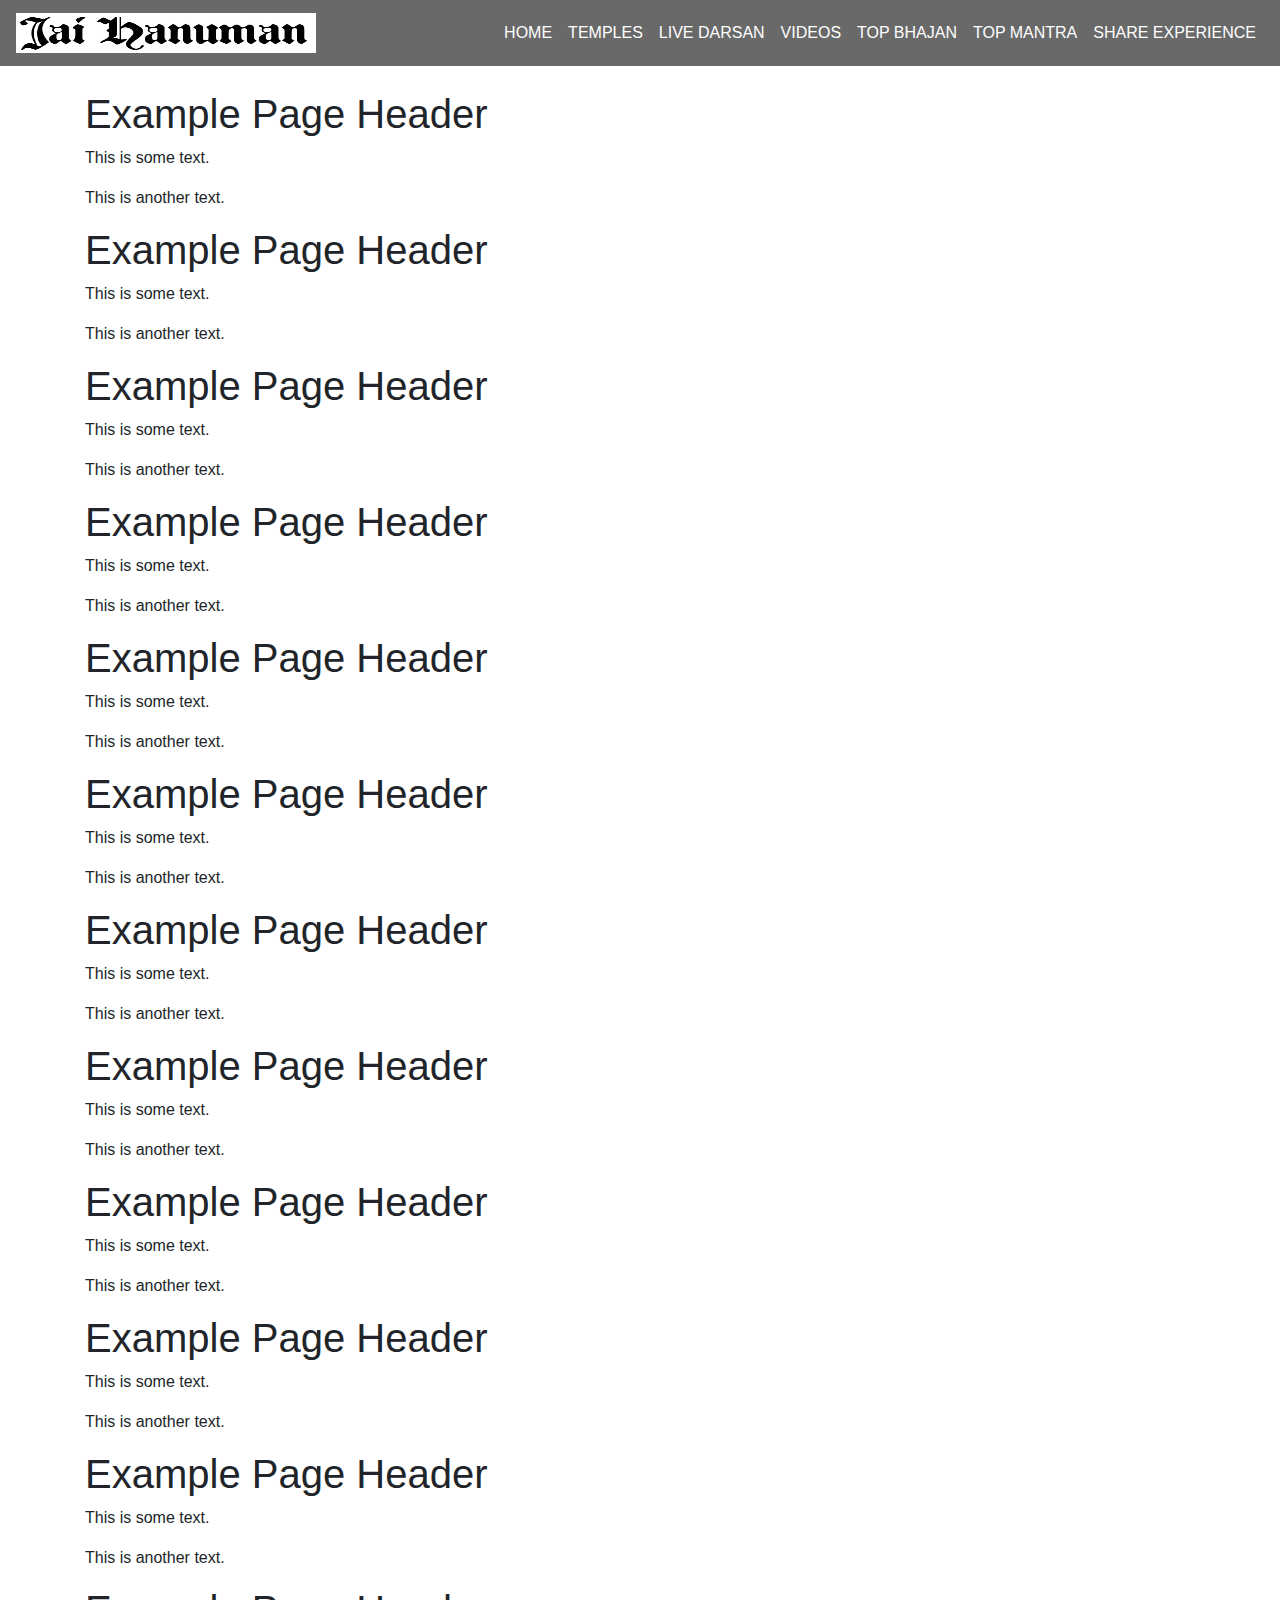
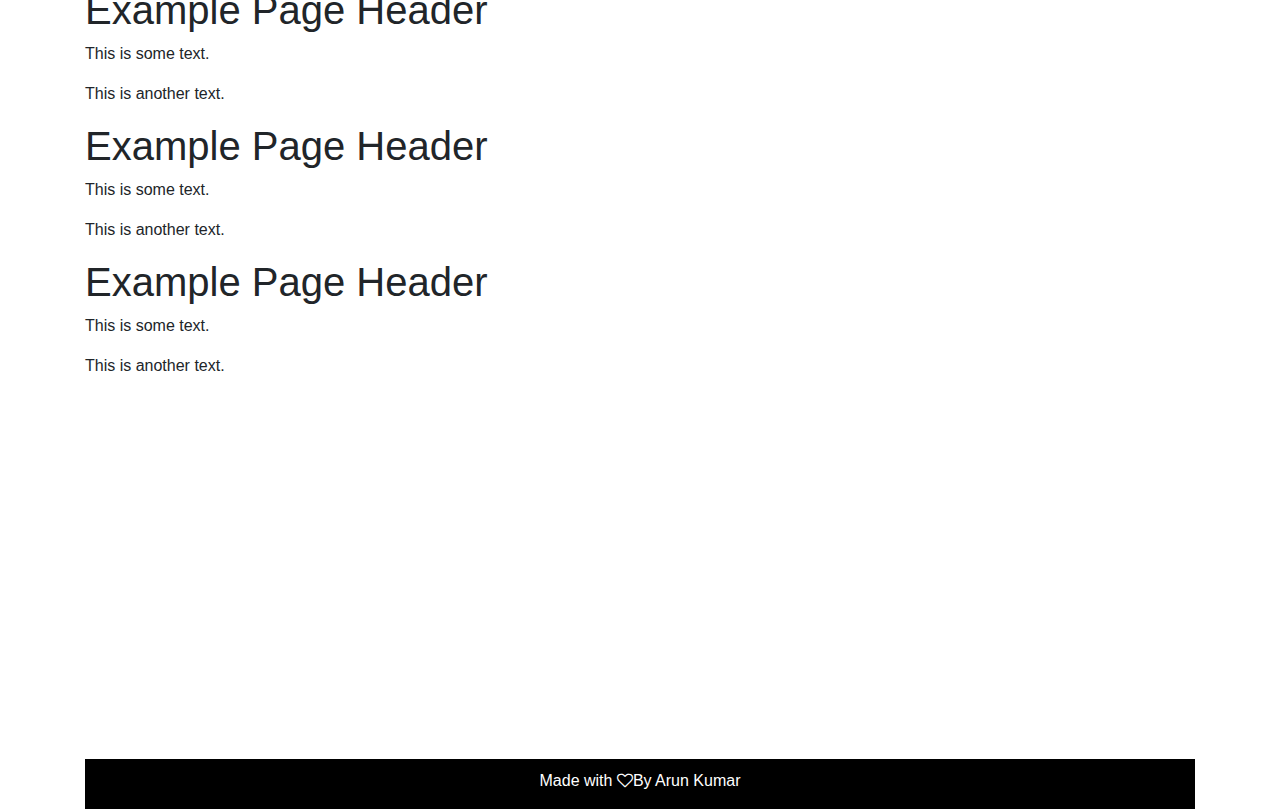
<file: videos.html>
<html>
<head><title>Hanuman Ji</title>
<link rel="stylesheet" href="livestyle.css">
<link rel="stylesheet" href="https://stackpath.bootstrapcdn.com/bootstrap/4.3.1/css/bootstrap.min.css">
<script src="https://code.jquery.com/jquery-3.3.1.slim.min.js" ></script>
<script src="https://cdnjs.cloudflare.com/ajax/libs/popper.js/1.14.7/umd/popper.min.js"></script>
<script src="https://stackpath.bootstrapcdn.com/bootstrap/4.3.1/js/bootstrap.min.js"></script>
<link rel="stylesheet" href="https://stackpath.bootstrapcdn.com/font-awesome/4.7.0/css/font-awesome.min.css">
</head>
<body>


<div class="nav-bar">
<nav class="navbar navbar-expand-lg ">
  <a class="navbar-brand" href="#"><img src="logo2.jpg"></a>
  <button class="navbar-toggler" type="button"  data-toggle="collapse" data-target="#navbarNav" aria-controls="navbarNav" aria-expanded="false" aria-label="Toggle navigation">
    <i class="fa fa-bars"></i>
  </button>
  <div class="collapse navbar-collapse" id="navbarNav">
    <ul class="navbar-nav ml-auto">
	  <li class="nav-item ">
        <a class="nav-link" href="index.html">HOME </a>
      </li>
      <li class="nav-item ">
        <a class="nav-link" href="temple.html">TEMPLES</a>
      </li>
      <li class="nav-item">
        <a class="nav-link" href="livedarsan.html">LIVE DARSAN</a>
      </li>
      <li class="nav-item">
        <a class="nav-link" href="videos.html">VIDEOS</a>
      </li>
      <li class="nav-item">
        <a class="nav-link " href="#contact" >TOP BHAJAN</a>
      </li>
	  <li class="nav-item">
        <a class="nav-link " href="#contact" >TOP MANTRA</a>
      </li>
	  <li class="nav-item">
        <a class="nav-link " href="#contact" >SHARE EXPERIENCE</a>
      </li>
    </ul>
  </div>
</nav>
</div>
</br>


<div class="container">
  <div class="page-header">
    <h1>Example Page Header</h1>      
  </div>
  <p>This is some text.</p>      
  <p>This is another text.</p>      
</div>
<div class="container">
  <div class="page-header">
    <h1>Example Page Header</h1>      
  </div>
  <p>This is some text.</p>      
  <p>This is another text.</p>      
</div>
<div class="container">
  <div class="page-header">
    <h1>Example Page Header</h1>      
  </div>
  <p>This is some text.</p>      
  <p>This is another text.</p>      
</div>
<div class="container">
  <div class="page-header">
    <h1>Example Page Header</h1>      
  </div>
  <p>This is some text.</p>      
  <p>This is another text.</p>      
</div>
<div class="container">
  <div class="page-header">
    <h1>Example Page Header</h1>      
  </div>
  <p>This is some text.</p>      
  <p>This is another text.</p>      
</div>
<div class="container">
  <div class="page-header">
    <h1>Example Page Header</h1>      
  </div>
  <p>This is some text.</p>      
  <p>This is another text.</p>      
</div>
<div class="container">
  <div class="page-header">
    <h1>Example Page Header</h1>      
  </div>
  <p>This is some text.</p>      
  <p>This is another text.</p>      
</div>
<div class="container">
  <div class="page-header">
    <h1>Example Page Header</h1>      
  </div>
  <p>This is some text.</p>      
  <p>This is another text.</p>      
</div><div class="container">
  <div class="page-header">
    <h1>Example Page Header</h1>      
  </div>
  <p>This is some text.</p>      
  <p>This is another text.</p>      
</div>
<div class="container">
  <div class="page-header">
    <h1>Example Page Header</h1>      
  </div>
  <p>This is some text.</p>      
  <p>This is another text.</p>      
</div>
<div class="container">
  <div class="page-header">
    <h1>Example Page Header</h1>      
  </div>
  <p>This is some text.</p>      
  <p>This is another text.</p>      
</div>
<div class="container">
  <div class="page-header">
    <h1>Example Page Header</h1>      
  </div>
  <p>This is some text.</p>      
  <p>This is another text.</p>      
</div><div class="container">
  <div class="page-header">
    <h1>Example Page Header</h1>      
  </div>
  <p>This is some text.</p>      
  <p>This is another text.</p>      
</div><div class="container">
  <div class="page-header">
    <h1>Example Page Header</h1>      
  </div>
  <p>This is some text.</p>      
  <p>This is another text.</p>      
</div>






<div class="contact" id="contact">
<div class="container text-center">
<h1>Contact Me</h1>
<p class="text-center">To get hire in Ngo service</p>
<div class="row">
<div class="col-md-4">
<i class="fa fa-phone"></i>
<p>+91 8124595188</p>
</div>
<div class="col-md-4">
<i class="fa fa-envelope"></i>
<p>Arunkumarofcl@gmail.com</p>
</div>
<div class="col-md-4">
<i class="fa fa-internet-explorer"></i>
<p>www.facebook.com/arungupta01</p>
</div>
</div>



<div class="footer text-center">
<p>Made with <i class="fa fa-heart-o"></i>By Arun Kumar</p>
</div>

</div>
</div>






</body>



</html>
</file>
<file: style.css>
.nav-bar
{
	top:0;
	position:sticky;
	z-index:2;
	
}
.nav-bar li a
{
	color:white;
}
.navbar
{
	background-color:	#696969;

	
}
.navbar-brand img
{
	height:40px;
	width:300px;
}
.firstimg
{
	  padding-top:50px;
      background:url(firstimg.jpg);
	  background-repeat: no-repeat;
      background-size: cover;
	  height:400px;
    
}
.firstimg p
{
    color:white;
    font-family: "Arial", Helvetica, sans-serif;
    font-family: cursive;
    font-weight: bold;
	font-size:40px;
	text-align:center;
	padding:10px 20px 20px ;
}

.sectext p
{
	padding:80px 100px;
    color:black;
    font-family: "Arial", Helvetica, sans-serif;
    font-family: cursive;
    font-weight: bold;
	font-size:20px;
	text-align:center;
}

.contact
{
	padding-top:50px;
    background:linear-gradient(rgba(0,0,0,0.6),rgba(0,0,0,0.6)),url(footer.jpg);
    background-position:center;
	background-size:cover;
	background-attachment:fixed;
	color:#fff;
}
.contact .row
{
	padding:30px 0;
	font-size:22px;
}
.contact .col-md-4 .fa
{
	padding:10px;
	font-size:40px;
}
.contact .btn
{
	padding:10px 25px 10px 25px;
	margin:5px;
	border-radius:30px;
	border:2px solid #fff;
	background:transparent;
}
.contact .btn:focus
{
	box-shadow:none !important;
	
}
.contact .btn:hover{
	border:2px solid #000 !important;
	background:#000 !important;
	transition:0.6s;
}
.contact .btn .fa
{
	margin-right:10px;
}
.footer
{
	background:#000;
	height:50px;
	margin-top:50px;
	color:#fff;
	padding-top:10px;
}
</file>
<file: bhajanstyle.css>
.nav-bar
{
	top:0;
	position:sticky;
	z-index:2;
	
}
.nav-bar li a
{
	color:white;
}
.navbar
{
	background-color:#696969;

	
}
.navbar-brand img
{
	height:40px;
	width:300px;
}
.firstimg
{
	  padding-top:50px;
      background:url(firstimg.jpg);
	  background-repeat: no-repeat;
      background-size: cover;
	  height:400px;
    
}
.firstimg p
{
    color:white;
    font-family: "Arial", Helvetica, sans-serif;
    font-family: cursive;
    font-weight: bold;
	font-size:40px;
	text-align:center;
	padding:10px 20px 20px ;
}

.sectext p
{
	padding:80px 100px;
    color:black;
    font-family: "Arial", Helvetica, sans-serif;
    font-family: cursive;
    font-weight: bold;
	font-size:20px;
	text-align:center;
}

.contact
{
	padding-top:50px;
    background:linear-gradient(rgba(0,0,0,0.6),rgba(0,0,0,0.6)),url(footer.jpg);
    background-position:center;
	background-size:cover;
	background-attachment:fixed;
	color:#fff;
}
.contact .row
{
	padding:30px 0;
	font-size:22px;
}
.contact .col-md-4 .fa
{
	padding:10px;
	font-size:40px;
}
.contact .btn
{
	padding:10px 25px 10px 25px;
	margin:5px;
	border-radius:30px;
	border:2px solid #fff;
	background:transparent;
}
.contact .btn:focus
{
	box-shadow:none !important;
	
}
.contact .btn:hover{
	border:2px solid #000 !important;
	background:#000 !important;
	transition:0.6s;
}
.contact .btn .fa
{
	margin-right:10px;
}
.footer
{
	background:#000;
	height:50px;
	margin-top:50px;
	color:#fff;
	padding-top:10px;
}

h3 {
  font-family: "Times New Roman", Times, serif;
}
p {
  font-family: Arial, Helvetica, sans-serif;
  font-size:15px;
}

.box
{
  text-align:center;
  background-color: lightgrey;
  width: 500px;
  height:100px;
  padding: 50px;
  margin: 20px;
}
</file>
<file: livestyle.css>
.nav-bar
{
	top:0;
	position:sticky;
	z-index:2;
	
}
.nav-bar li a
{
	color:white;
}
.navbar
{
	background-color:#696969;

	
}
.navbar-brand img
{
	height:40px;
	width:300px;
}
.firstimg
{
	  padding-top:50px;
      background:url(firstimg.jpg);
	  background-repeat: no-repeat;
      background-size: cover;
	  height:400px;
    
}
.firstimg p
{
    color:white;
    font-family: "Arial", Helvetica, sans-serif;
    font-family: cursive;
    font-weight: bold;
	font-size:40px;
	text-align:center;
	padding:10px 20px 20px ;
}

.sectext p
{
	padding:80px 100px;
    color:black;
    font-family: "Arial", Helvetica, sans-serif;
    font-family: cursive;
    font-weight: bold;
	font-size:20px;
	text-align:center;
}

.contact
{
	padding-top:50px;
    background:linear-gradient(rgba(0,0,0,0.6),rgba(0,0,0,0.6)),url(footer.jpg);
    background-position:center;
	background-size:cover;
	background-attachment:fixed;
	color:#fff;
}
.contact .row
{
	padding:30px 0;
	font-size:22px;
}
.contact .col-md-4 .fa
{
	padding:10px;
	font-size:40px;
}
.contact .btn
{
	padding:10px 25px 10px 25px;
	margin:5px;
	border-radius:30px;
	border:2px solid #fff;
	background:transparent;
}
.contact .btn:focus
{
	box-shadow:none !important;
	
}
.contact .btn:hover{
	border:2px solid #000 !important;
	background:#000 !important;
	transition:0.6s;
}
.contact .btn .fa
{
	margin-right:10px;
}
.footer
{
	background:#000;
	height:50px;
	margin-top:50px;
	color:#fff;
	padding-top:10px;
}
</file>
<file: templestyle.css>
.nav-bar
{
	top:0;
	position:sticky;
	z-index:2;
	
}
.nav-bar li a
{
	color:white;
}
.navbar
{
	background-color:#696969;

	
}
.navbar-brand img
{
	height:40px;
	width:300px;
}
.firstimg
{
	  padding-top:50px;
      background:url(firstimg.jpg);
	  background-repeat: no-repeat;
      background-size: cover;
	  height:400px;
    
}
.firstimg p
{
    color:white;
    font-family: "Arial", Helvetica, sans-serif;
    font-family: cursive;
    font-weight: bold;
	font-size:40px;
	text-align:center;
	padding:10px 20px 20px ;
}

.sectext p
{
	padding:80px 100px;
    color:black;
    font-family: "Arial", Helvetica, sans-serif;
    font-family: cursive;
    font-weight: bold;
	font-size:20px;
	text-align:center;
}

.contact
{
	padding-top:50px;
    background:linear-gradient(rgba(0,0,0,0.6),rgba(0,0,0,0.6)),url(footer.jpg);
    background-position:center;
	background-size:cover;
	background-attachment:fixed;
	color:#fff;
}
.contact .row
{
	padding:30px 0;
	font-size:22px;
}
.contact .col-md-4 .fa
{
	padding:10px;
	font-size:40px;
}
.contact .btn
{
	padding:10px 25px 10px 25px;
	margin:5px;
	border-radius:30px;
	border:2px solid #fff;
	background:transparent;
}
.contact .btn:focus
{
	box-shadow:none !important;
	
}
.contact .btn:hover{
	border:2px solid #000 !important;
	background:#000 !important;
	transition:0.6s;
}
.contact .btn .fa
{
	margin-right:10px;
}
.footer
{
	background:#000;
	height:50px;
	margin-top:50px;
	color:#fff;
	padding-top:10px;
}


#customers {
  font-family: "Trebuchet MS", Arial, Helvetica, sans-serif;
  border-collapse: collapse;
  width: 100%;
}

#customers td, #customers th {
  border: 1px solid #FF0000;
  padding: 8px;
}

#customers tr:nth-child(even){background-color: #FFFACD;}

#customers tr:hover {background-color: #ddd;}

#customers th {
  padding-top: 12px;
  padding-bottom: 12px;
  text-align: left;
  background-color: #8B0000	;
  color: white;
}
</file>
